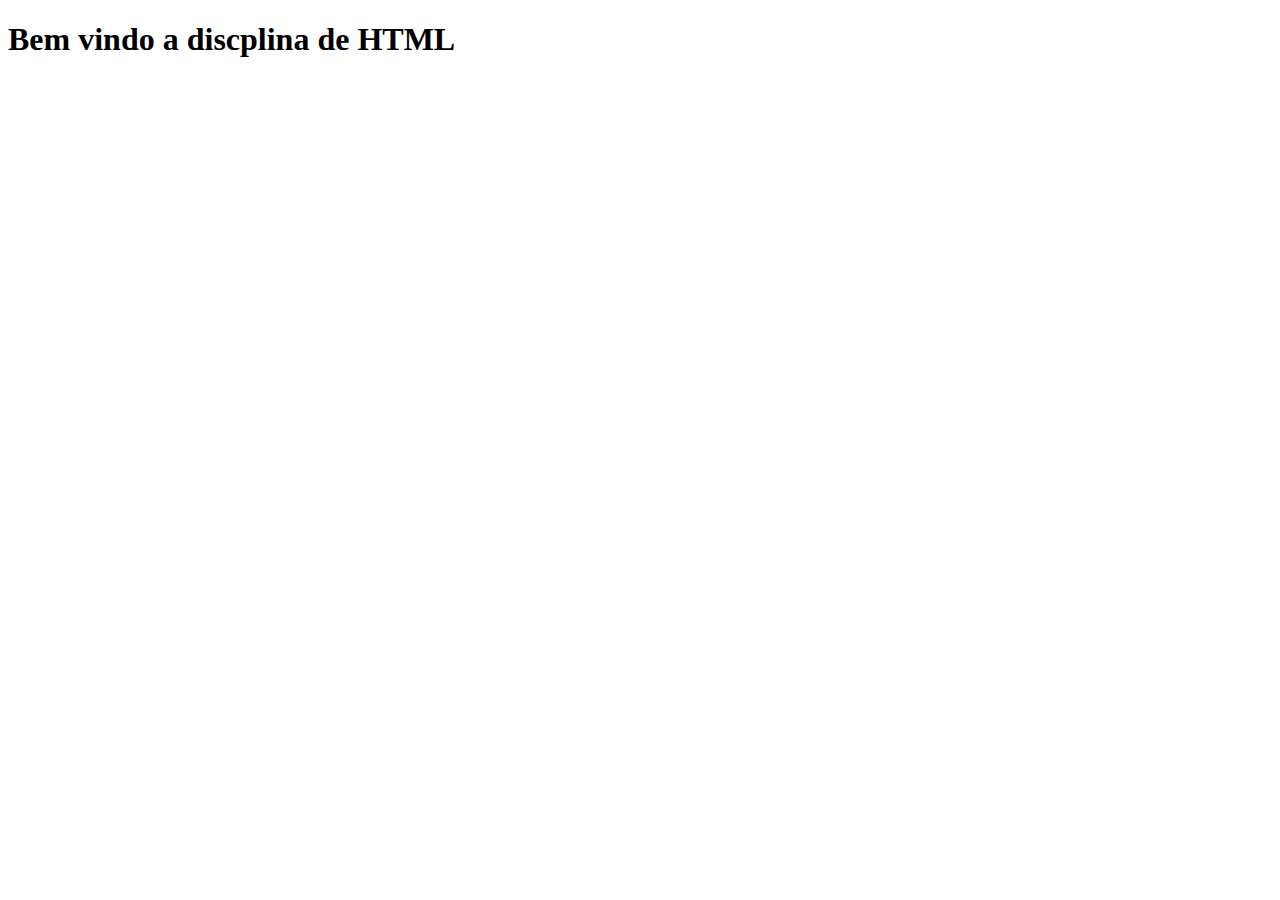
<file: index.html>
<!DOCTYPE html>
<html lang="pt-BR">
<head>
  <meta charset="UTF-8">
  <meta name="viewport" content="width=device-width, initial-scale=1.0">
  <title>HTML</title>
</head>
<body>
  <h1>Bem vindo a discplina de HTML</h1>
</body>
</html>
</file>
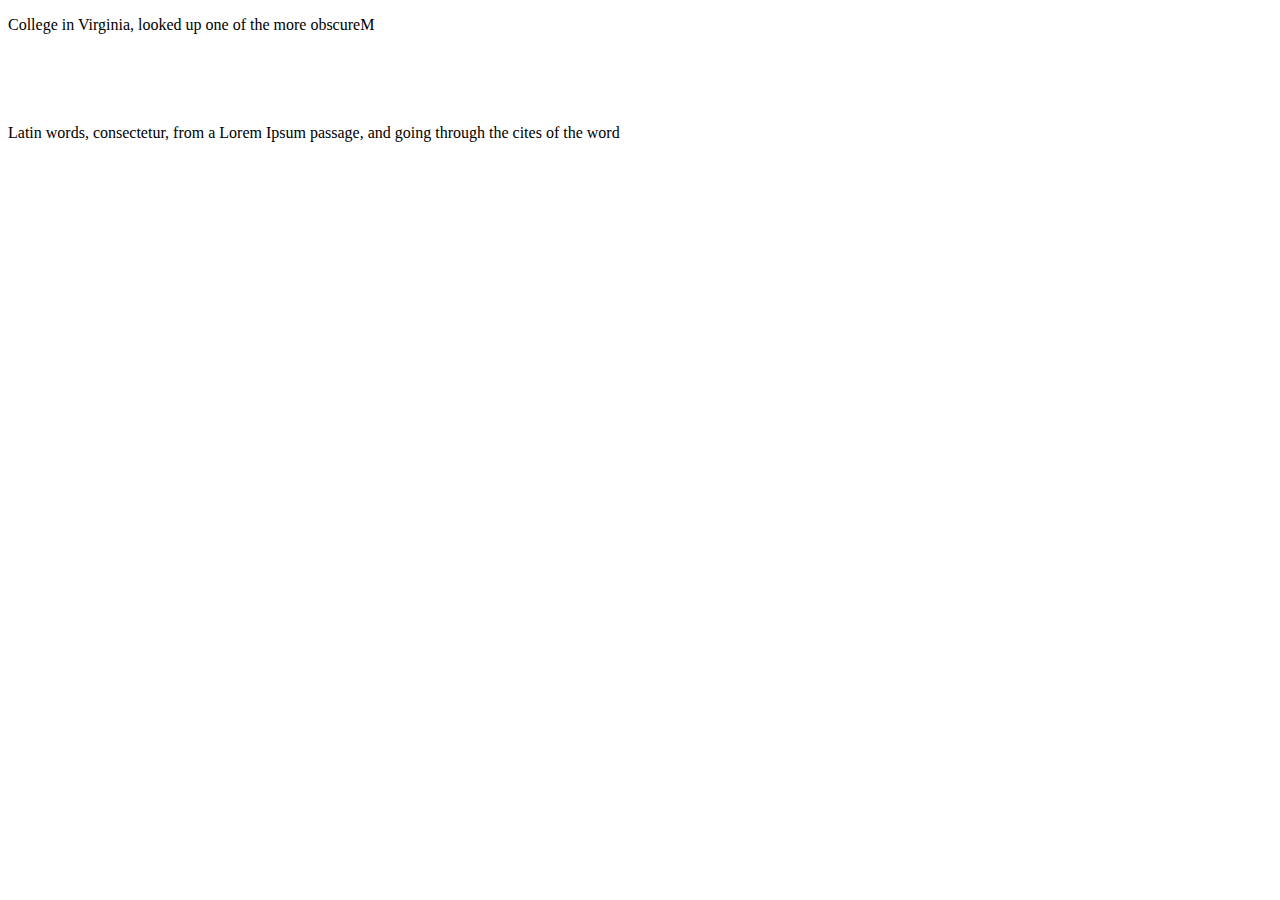
<file: codigos/index.html>
<!DOCTYPE html>
<html lang="en">
<head>
  <meta charset="UTF-8">
  <meta name="viewport" content="width=device-width, initial-scale=1.0">
  <title>Minha primeira página</title>
</head>
<body>
  <p>
    College in Virginia, looked up one of the more obscureM<br><br><br><br><br><br> Latin words, consectetur, from a Lorem Ipsum passage, and going through the cites of the word
  </p>
</body>
</html>
</file>
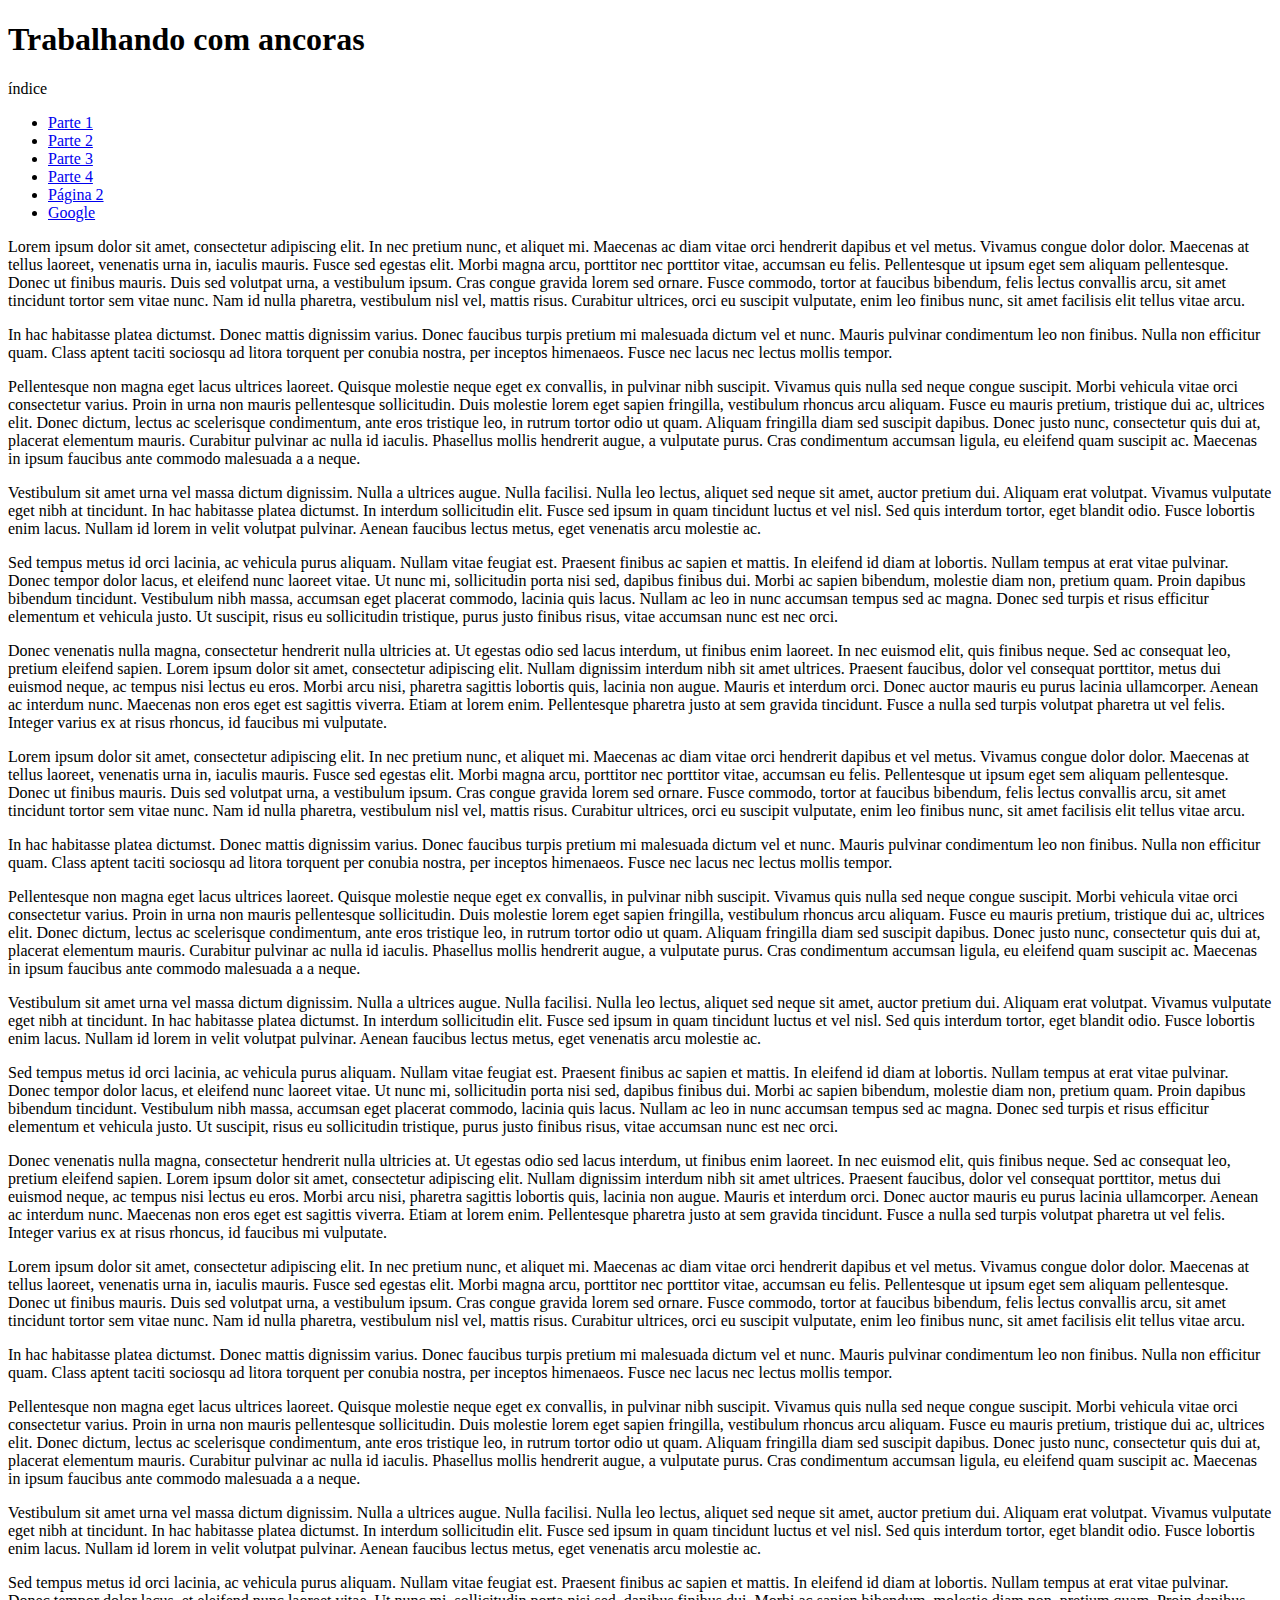
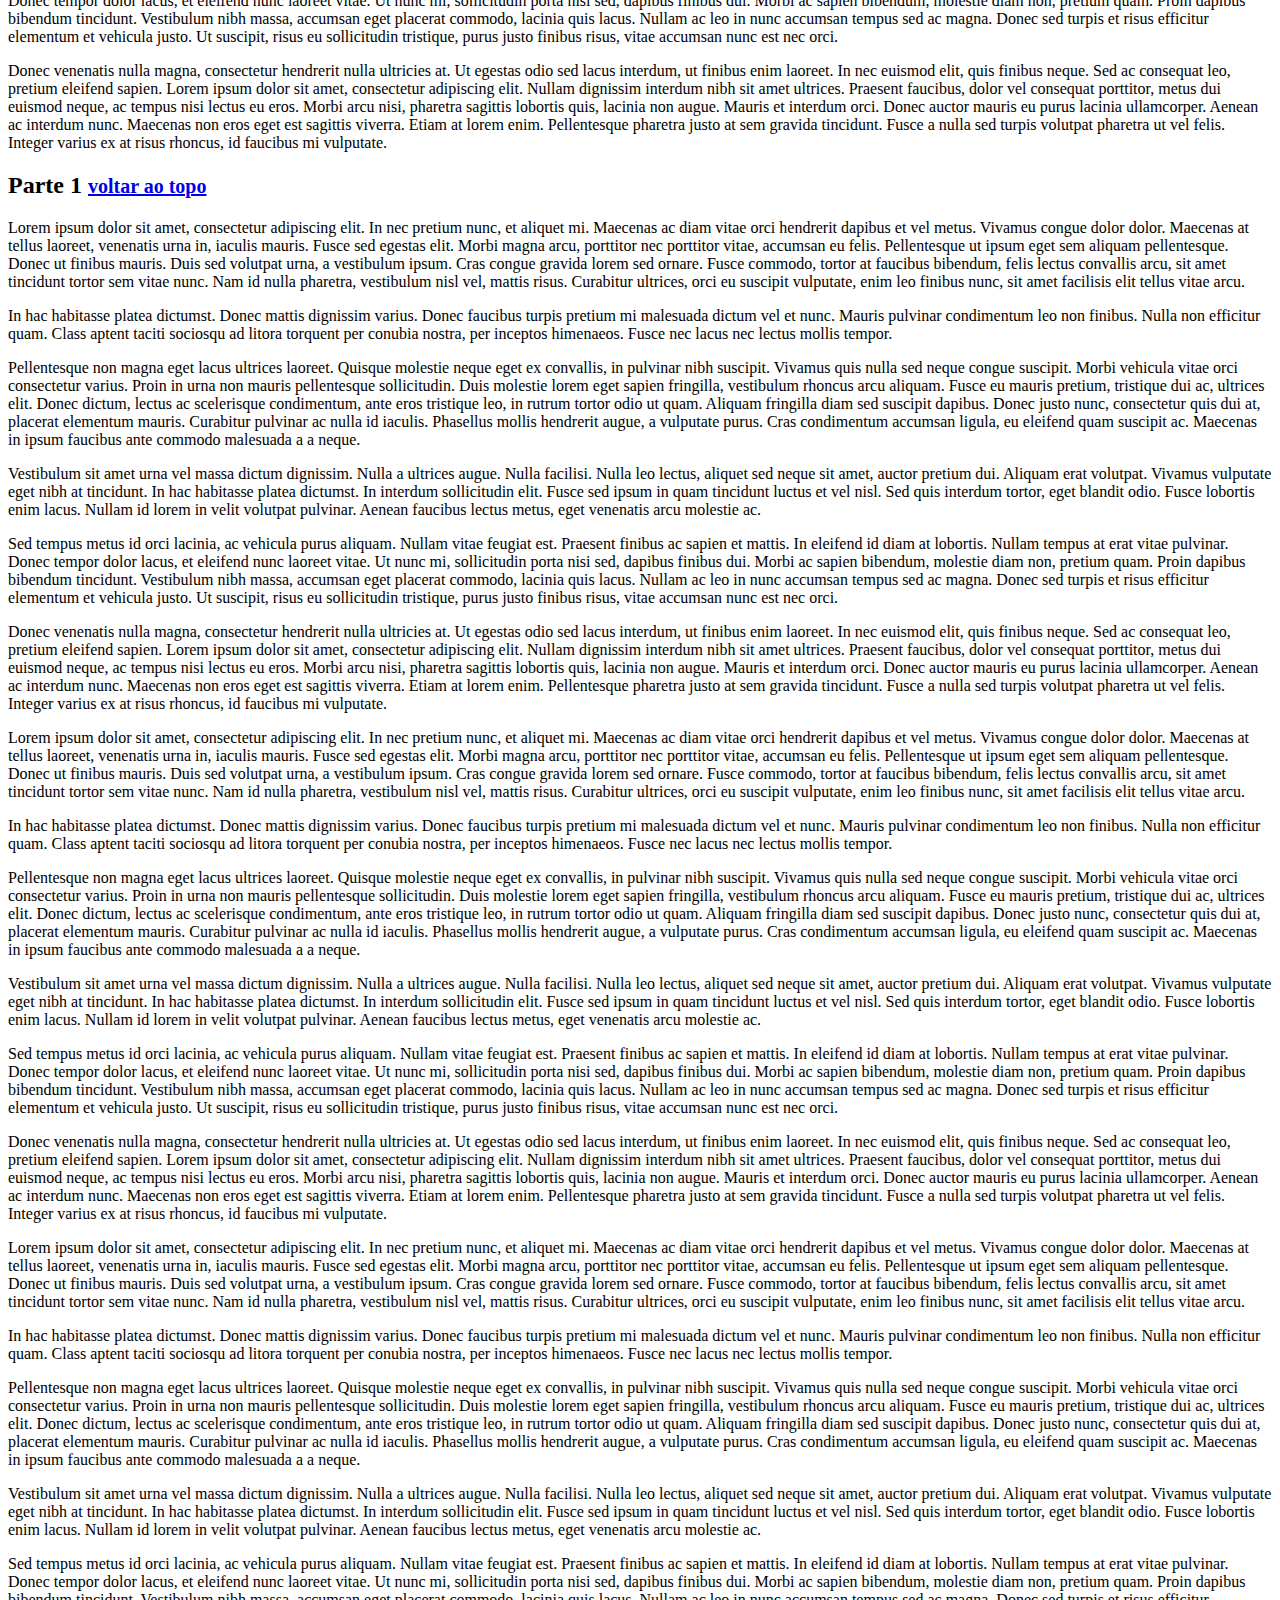
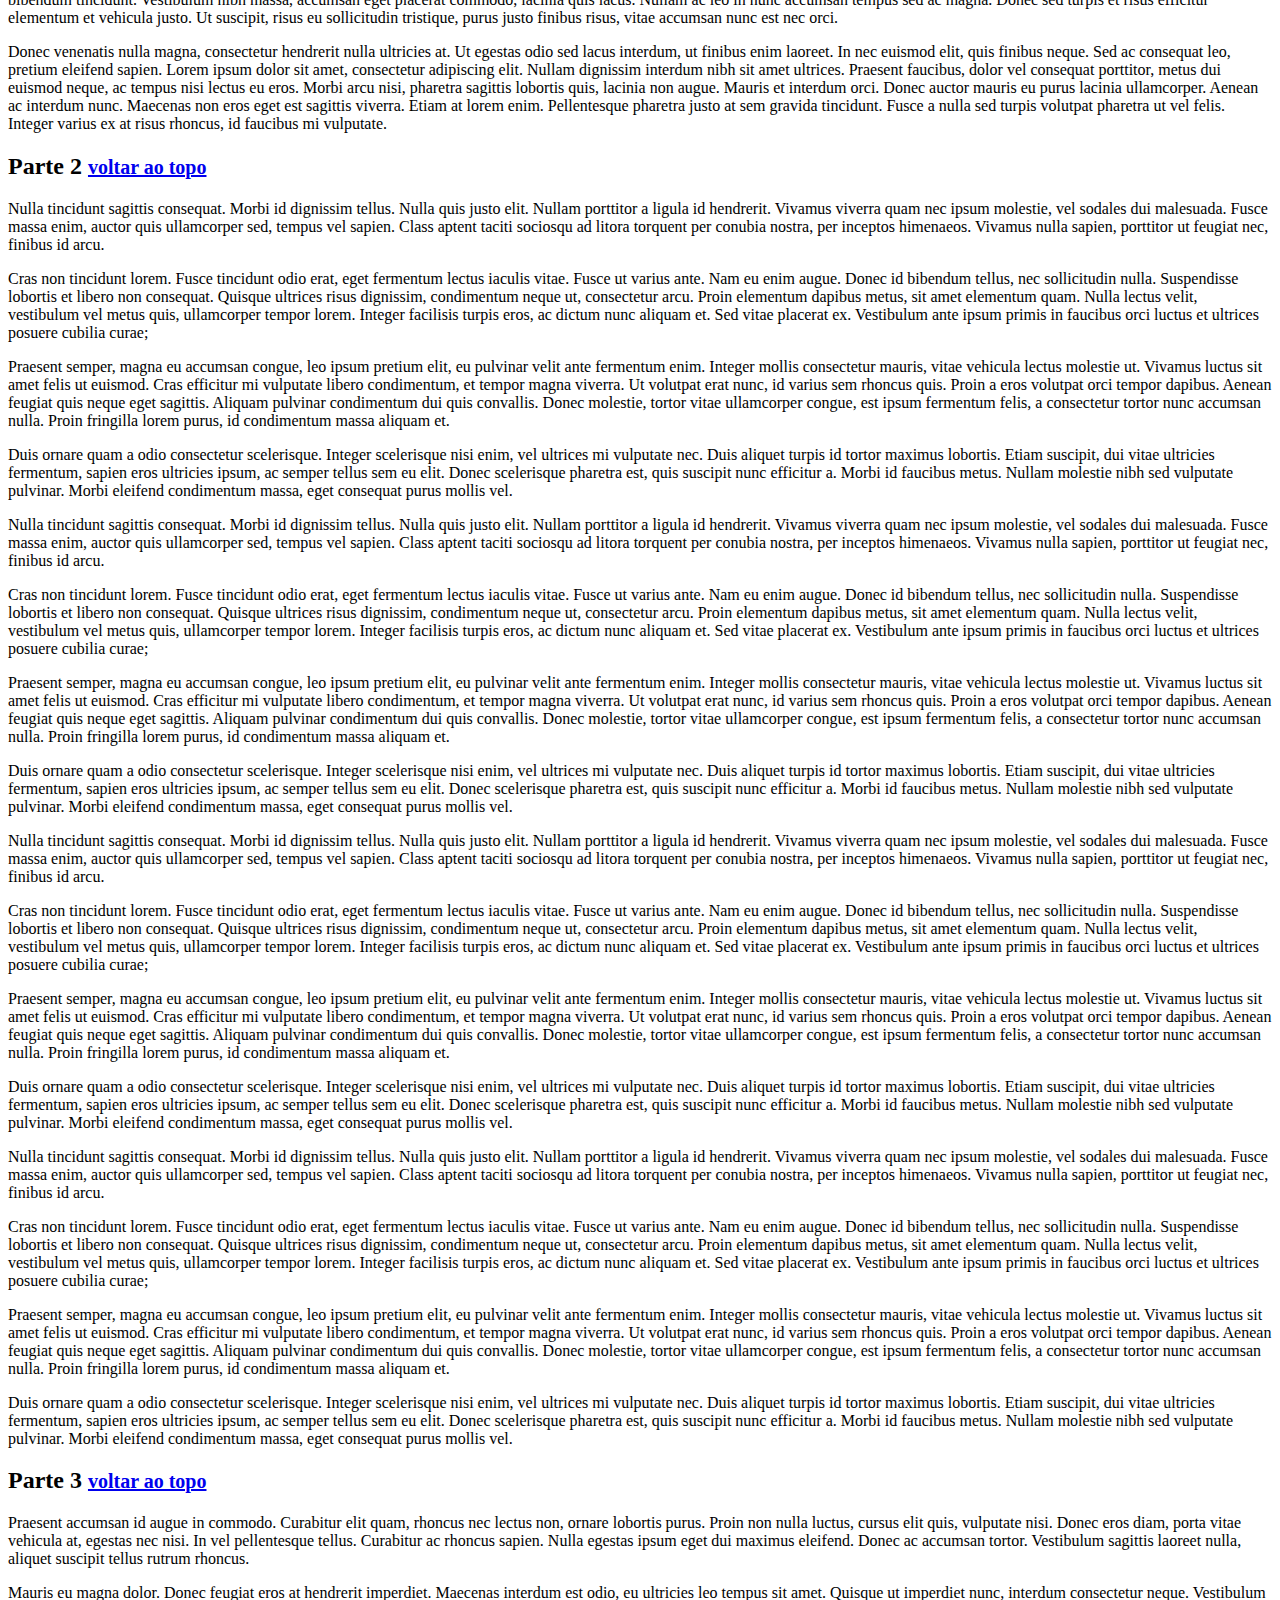
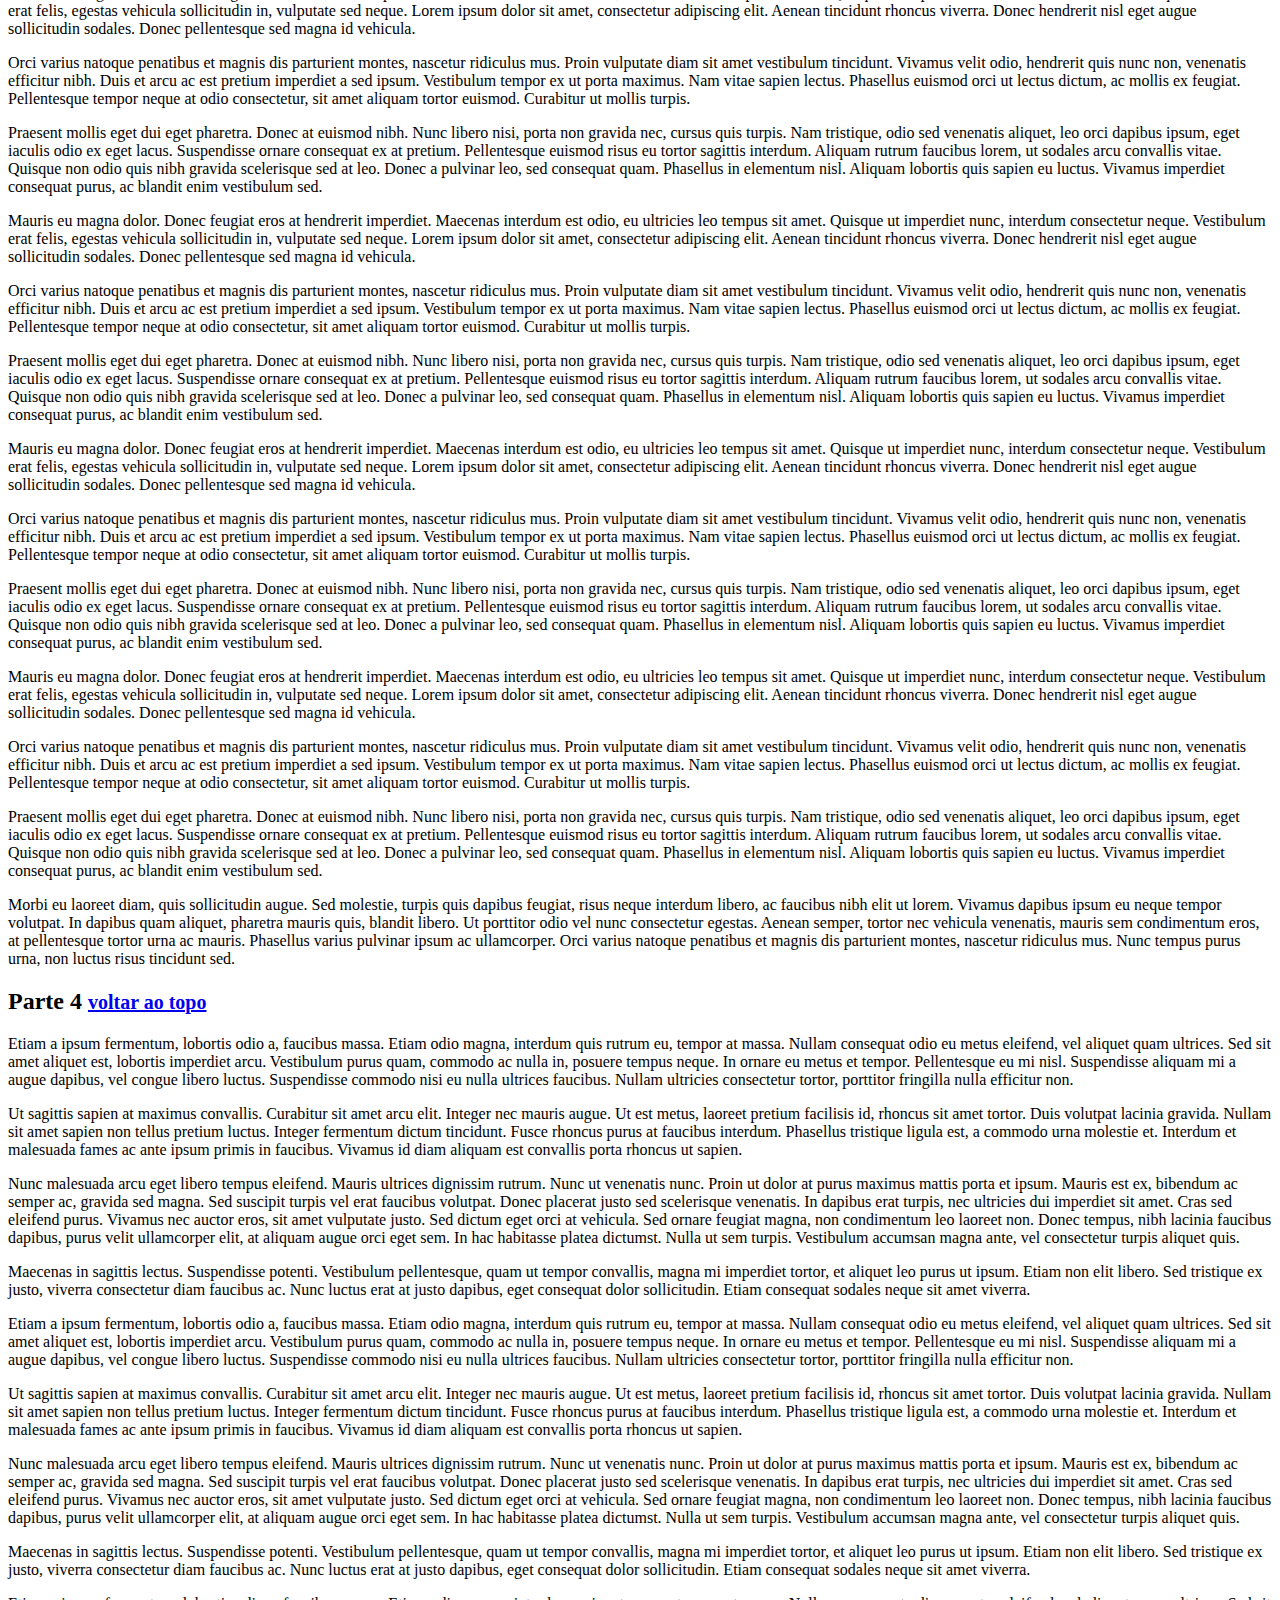
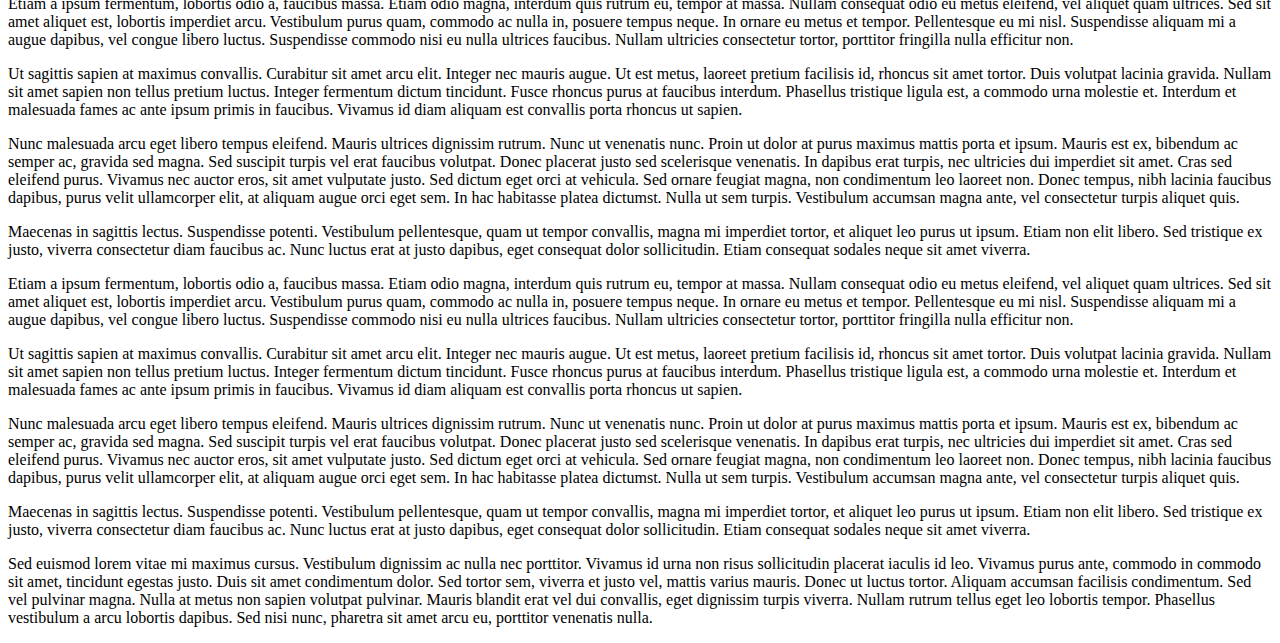
<file: codigos/ancoras.html>
<!DOCTYPE html>
<html lang="en">
<head>
  <meta charset="UTF-8">
  <meta name="viewport" content="width=device-width, initial-scale=1.0">
  <title>Ancoras</title>
</head>
<body>
<h1>Trabalhando com ancoras</h1>
<head>
  <p>índice</p>
  <nav id="indice">
    <ul>
      <li><a href="#header1">Parte 1</a></li>
      <li><a href="#header2">Parte 2</a></li>
      <li><a href="#header3">Parte 3</a></li>
      <li><a href="#header4">Parte 4</a></li>
      <li><a href="pagina2.html">Página 2</a></li>
      <li><a target="_blank" href="https://www.google.com">Google</a></li>
    </ul>
  </nav>
</head>
<main>
  <p>Lorem ipsum dolor sit amet, consectetur adipiscing elit. In nec pretium nunc, et aliquet mi. Maecenas ac diam vitae orci hendrerit dapibus et vel metus. Vivamus congue dolor dolor. Maecenas at tellus laoreet, venenatis urna in, iaculis mauris. Fusce sed egestas elit. Morbi magna arcu, porttitor nec porttitor vitae, accumsan eu felis. Pellentesque ut ipsum eget sem aliquam pellentesque. Donec ut finibus mauris. Duis sed volutpat urna, a vestibulum ipsum. Cras congue gravida lorem sed ornare. Fusce commodo, tortor at faucibus bibendum, felis lectus convallis arcu, sit amet tincidunt tortor sem vitae nunc. Nam id nulla pharetra, vestibulum nisl vel, mattis risus. Curabitur ultrices, orci eu suscipit vulputate, enim leo finibus nunc, sit amet facilisis elit tellus vitae arcu.</p>
  <p>In hac habitasse platea dictumst. Donec mattis dignissim varius. Donec faucibus turpis pretium mi malesuada dictum vel et nunc. Mauris pulvinar condimentum leo non finibus. Nulla non efficitur quam. Class aptent taciti sociosqu ad litora torquent per conubia nostra, per inceptos himenaeos. Fusce nec lacus nec lectus mollis tempor.</p>
  <p>Pellentesque non magna eget lacus ultrices laoreet. Quisque molestie neque eget ex convallis, in pulvinar nibh suscipit. Vivamus quis nulla sed neque congue suscipit. Morbi vehicula vitae orci consectetur varius. Proin in urna non mauris pellentesque sollicitudin. Duis molestie lorem eget sapien fringilla, vestibulum rhoncus arcu aliquam. Fusce eu mauris pretium, tristique dui ac, ultrices elit. Donec dictum, lectus ac scelerisque condimentum, ante eros tristique leo, in rutrum tortor odio ut quam. Aliquam fringilla diam sed suscipit dapibus. Donec justo nunc, consectetur quis dui at, placerat elementum mauris. Curabitur pulvinar ac nulla id iaculis. Phasellus mollis hendrerit augue, a vulputate purus. Cras condimentum accumsan ligula, eu eleifend quam suscipit ac. Maecenas in ipsum faucibus ante commodo malesuada a a neque.</p>
  <p>Vestibulum sit amet urna vel massa dictum dignissim. Nulla a ultrices augue. Nulla facilisi. Nulla leo lectus, aliquet sed neque sit amet, auctor pretium dui. Aliquam erat volutpat. Vivamus vulputate eget nibh at tincidunt. In hac habitasse platea dictumst. In interdum sollicitudin elit. Fusce sed ipsum in quam tincidunt luctus et vel nisl. Sed quis interdum tortor, eget blandit odio. Fusce lobortis enim lacus. Nullam id lorem in velit volutpat pulvinar. Aenean faucibus lectus metus, eget venenatis arcu molestie ac.</p>
  <p>Sed tempus metus id orci lacinia, ac vehicula purus aliquam. Nullam vitae feugiat est. Praesent finibus ac sapien et mattis. In eleifend id diam at lobortis. Nullam tempus at erat vitae pulvinar. Donec tempor dolor lacus, et eleifend nunc laoreet vitae. Ut nunc mi, sollicitudin porta nisi sed, dapibus finibus dui. Morbi ac sapien bibendum, molestie diam non, pretium quam. Proin dapibus bibendum tincidunt. Vestibulum nibh massa, accumsan eget placerat commodo, lacinia quis lacus. Nullam ac leo in nunc accumsan tempus sed ac magna. Donec sed turpis et risus efficitur elementum et vehicula justo. Ut suscipit, risus eu sollicitudin tristique, purus justo finibus risus, vitae accumsan nunc est nec orci.</p>
  <p>Donec venenatis nulla magna, consectetur hendrerit nulla ultricies at. Ut egestas odio sed lacus interdum, ut finibus enim laoreet. In nec euismod elit, quis finibus neque. Sed ac consequat leo, pretium eleifend sapien. Lorem ipsum dolor sit amet, consectetur adipiscing elit. Nullam dignissim interdum nibh sit amet ultrices. Praesent faucibus, dolor vel consequat porttitor, metus dui euismod neque, ac tempus nisi lectus eu eros. Morbi arcu nisi, pharetra sagittis lobortis quis, lacinia non augue. Mauris et interdum orci. Donec auctor mauris eu purus lacinia ullamcorper. Aenean ac interdum nunc. Maecenas non eros eget est sagittis viverra. Etiam at lorem enim. Pellentesque pharetra justo at sem gravida tincidunt. Fusce a nulla sed turpis volutpat pharetra ut vel felis. Integer varius ex at risus rhoncus, id faucibus mi vulputate.</p>
  <p>Lorem ipsum dolor sit amet, consectetur adipiscing elit. In nec pretium nunc, et aliquet mi. Maecenas ac diam vitae orci hendrerit dapibus et vel metus. Vivamus congue dolor dolor. Maecenas at tellus laoreet, venenatis urna in, iaculis mauris. Fusce sed egestas elit. Morbi magna arcu, porttitor nec porttitor vitae, accumsan eu felis. Pellentesque ut ipsum eget sem aliquam pellentesque. Donec ut finibus mauris. Duis sed volutpat urna, a vestibulum ipsum. Cras congue gravida lorem sed ornare. Fusce commodo, tortor at faucibus bibendum, felis lectus convallis arcu, sit amet tincidunt tortor sem vitae nunc. Nam id nulla pharetra, vestibulum nisl vel, mattis risus. Curabitur ultrices, orci eu suscipit vulputate, enim leo finibus nunc, sit amet facilisis elit tellus vitae arcu.</p>
  <p>In hac habitasse platea dictumst. Donec mattis dignissim varius. Donec faucibus turpis pretium mi malesuada dictum vel et nunc. Mauris pulvinar condimentum leo non finibus. Nulla non efficitur quam. Class aptent taciti sociosqu ad litora torquent per conubia nostra, per inceptos himenaeos. Fusce nec lacus nec lectus mollis tempor.</p>
  <p>Pellentesque non magna eget lacus ultrices laoreet. Quisque molestie neque eget ex convallis, in pulvinar nibh suscipit. Vivamus quis nulla sed neque congue suscipit. Morbi vehicula vitae orci consectetur varius. Proin in urna non mauris pellentesque sollicitudin. Duis molestie lorem eget sapien fringilla, vestibulum rhoncus arcu aliquam. Fusce eu mauris pretium, tristique dui ac, ultrices elit. Donec dictum, lectus ac scelerisque condimentum, ante eros tristique leo, in rutrum tortor odio ut quam. Aliquam fringilla diam sed suscipit dapibus. Donec justo nunc, consectetur quis dui at, placerat elementum mauris. Curabitur pulvinar ac nulla id iaculis. Phasellus mollis hendrerit augue, a vulputate purus. Cras condimentum accumsan ligula, eu eleifend quam suscipit ac. Maecenas in ipsum faucibus ante commodo malesuada a a neque.</p>
  <p>Vestibulum sit amet urna vel massa dictum dignissim. Nulla a ultrices augue. Nulla facilisi. Nulla leo lectus, aliquet sed neque sit amet, auctor pretium dui. Aliquam erat volutpat. Vivamus vulputate eget nibh at tincidunt. In hac habitasse platea dictumst. In interdum sollicitudin elit. Fusce sed ipsum in quam tincidunt luctus et vel nisl. Sed quis interdum tortor, eget blandit odio. Fusce lobortis enim lacus. Nullam id lorem in velit volutpat pulvinar. Aenean faucibus lectus metus, eget venenatis arcu molestie ac.</p>
  <p>Sed tempus metus id orci lacinia, ac vehicula purus aliquam. Nullam vitae feugiat est. Praesent finibus ac sapien et mattis. In eleifend id diam at lobortis. Nullam tempus at erat vitae pulvinar. Donec tempor dolor lacus, et eleifend nunc laoreet vitae. Ut nunc mi, sollicitudin porta nisi sed, dapibus finibus dui. Morbi ac sapien bibendum, molestie diam non, pretium quam. Proin dapibus bibendum tincidunt. Vestibulum nibh massa, accumsan eget placerat commodo, lacinia quis lacus. Nullam ac leo in nunc accumsan tempus sed ac magna. Donec sed turpis et risus efficitur elementum et vehicula justo. Ut suscipit, risus eu sollicitudin tristique, purus justo finibus risus, vitae accumsan nunc est nec orci.</p>
  <p>Donec venenatis nulla magna, consectetur hendrerit nulla ultricies at. Ut egestas odio sed lacus interdum, ut finibus enim laoreet. In nec euismod elit, quis finibus neque. Sed ac consequat leo, pretium eleifend sapien. Lorem ipsum dolor sit amet, consectetur adipiscing elit. Nullam dignissim interdum nibh sit amet ultrices. Praesent faucibus, dolor vel consequat porttitor, metus dui euismod neque, ac tempus nisi lectus eu eros. Morbi arcu nisi, pharetra sagittis lobortis quis, lacinia non augue. Mauris et interdum orci. Donec auctor mauris eu purus lacinia ullamcorper. Aenean ac interdum nunc. Maecenas non eros eget est sagittis viverra. Etiam at lorem enim. Pellentesque pharetra justo at sem gravida tincidunt. Fusce a nulla sed turpis volutpat pharetra ut vel felis. Integer varius ex at risus rhoncus, id faucibus mi vulputate.</p>
  <p>Lorem ipsum dolor sit amet, consectetur adipiscing elit. In nec pretium nunc, et aliquet mi. Maecenas ac diam vitae orci hendrerit dapibus et vel metus. Vivamus congue dolor dolor. Maecenas at tellus laoreet, venenatis urna in, iaculis mauris. Fusce sed egestas elit. Morbi magna arcu, porttitor nec porttitor vitae, accumsan eu felis. Pellentesque ut ipsum eget sem aliquam pellentesque. Donec ut finibus mauris. Duis sed volutpat urna, a vestibulum ipsum. Cras congue gravida lorem sed ornare. Fusce commodo, tortor at faucibus bibendum, felis lectus convallis arcu, sit amet tincidunt tortor sem vitae nunc. Nam id nulla pharetra, vestibulum nisl vel, mattis risus. Curabitur ultrices, orci eu suscipit vulputate, enim leo finibus nunc, sit amet facilisis elit tellus vitae arcu.</p>
  <p>In hac habitasse platea dictumst. Donec mattis dignissim varius. Donec faucibus turpis pretium mi malesuada dictum vel et nunc. Mauris pulvinar condimentum leo non finibus. Nulla non efficitur quam. Class aptent taciti sociosqu ad litora torquent per conubia nostra, per inceptos himenaeos. Fusce nec lacus nec lectus mollis tempor.</p>
  <p>Pellentesque non magna eget lacus ultrices laoreet. Quisque molestie neque eget ex convallis, in pulvinar nibh suscipit. Vivamus quis nulla sed neque congue suscipit. Morbi vehicula vitae orci consectetur varius. Proin in urna non mauris pellentesque sollicitudin. Duis molestie lorem eget sapien fringilla, vestibulum rhoncus arcu aliquam. Fusce eu mauris pretium, tristique dui ac, ultrices elit. Donec dictum, lectus ac scelerisque condimentum, ante eros tristique leo, in rutrum tortor odio ut quam. Aliquam fringilla diam sed suscipit dapibus. Donec justo nunc, consectetur quis dui at, placerat elementum mauris. Curabitur pulvinar ac nulla id iaculis. Phasellus mollis hendrerit augue, a vulputate purus. Cras condimentum accumsan ligula, eu eleifend quam suscipit ac. Maecenas in ipsum faucibus ante commodo malesuada a a neque.</p>
  <p>Vestibulum sit amet urna vel massa dictum dignissim. Nulla a ultrices augue. Nulla facilisi. Nulla leo lectus, aliquet sed neque sit amet, auctor pretium dui. Aliquam erat volutpat. Vivamus vulputate eget nibh at tincidunt. In hac habitasse platea dictumst. In interdum sollicitudin elit. Fusce sed ipsum in quam tincidunt luctus et vel nisl. Sed quis interdum tortor, eget blandit odio. Fusce lobortis enim lacus. Nullam id lorem in velit volutpat pulvinar. Aenean faucibus lectus metus, eget venenatis arcu molestie ac.</p>
  <p>Sed tempus metus id orci lacinia, ac vehicula purus aliquam. Nullam vitae feugiat est. Praesent finibus ac sapien et mattis. In eleifend id diam at lobortis. Nullam tempus at erat vitae pulvinar. Donec tempor dolor lacus, et eleifend nunc laoreet vitae. Ut nunc mi, sollicitudin porta nisi sed, dapibus finibus dui. Morbi ac sapien bibendum, molestie diam non, pretium quam. Proin dapibus bibendum tincidunt. Vestibulum nibh massa, accumsan eget placerat commodo, lacinia quis lacus. Nullam ac leo in nunc accumsan tempus sed ac magna. Donec sed turpis et risus efficitur elementum et vehicula justo. Ut suscipit, risus eu sollicitudin tristique, purus justo finibus risus, vitae accumsan nunc est nec orci.</p>
  <p>Donec venenatis nulla magna, consectetur hendrerit nulla ultricies at. Ut egestas odio sed lacus interdum, ut finibus enim laoreet. In nec euismod elit, quis finibus neque. Sed ac consequat leo, pretium eleifend sapien. Lorem ipsum dolor sit amet, consectetur adipiscing elit. Nullam dignissim interdum nibh sit amet ultrices. Praesent faucibus, dolor vel consequat porttitor, metus dui euismod neque, ac tempus nisi lectus eu eros. Morbi arcu nisi, pharetra sagittis lobortis quis, lacinia non augue. Mauris et interdum orci. Donec auctor mauris eu purus lacinia ullamcorper. Aenean ac interdum nunc. Maecenas non eros eget est sagittis viverra. Etiam at lorem enim. Pellentesque pharetra justo at sem gravida tincidunt. Fusce a nulla sed turpis volutpat pharetra ut vel felis. Integer varius ex at risus rhoncus, id faucibus mi vulputate.</p>
  <h2 id="header1">Parte 1 <small><a href="#indice">voltar ao topo</a></small></h2>
  <p>Lorem ipsum dolor sit amet, consectetur adipiscing elit. In nec pretium nunc, et aliquet mi. Maecenas ac diam vitae orci hendrerit dapibus et vel metus. Vivamus congue dolor dolor. Maecenas at tellus laoreet, venenatis urna in, iaculis mauris. Fusce sed egestas elit. Morbi magna arcu, porttitor nec porttitor vitae, accumsan eu felis. Pellentesque ut ipsum eget sem aliquam pellentesque. Donec ut finibus mauris. Duis sed volutpat urna, a vestibulum ipsum. Cras congue gravida lorem sed ornare. Fusce commodo, tortor at faucibus bibendum, felis lectus convallis arcu, sit amet tincidunt tortor sem vitae nunc. Nam id nulla pharetra, vestibulum nisl vel, mattis risus. Curabitur ultrices, orci eu suscipit vulputate, enim leo finibus nunc, sit amet facilisis elit tellus vitae arcu.</p>
  <p>In hac habitasse platea dictumst. Donec mattis dignissim varius. Donec faucibus turpis pretium mi malesuada dictum vel et nunc. Mauris pulvinar condimentum leo non finibus. Nulla non efficitur quam. Class aptent taciti sociosqu ad litora torquent per conubia nostra, per inceptos himenaeos. Fusce nec lacus nec lectus mollis tempor.</p>
  <p>Pellentesque non magna eget lacus ultrices laoreet. Quisque molestie neque eget ex convallis, in pulvinar nibh suscipit. Vivamus quis nulla sed neque congue suscipit. Morbi vehicula vitae orci consectetur varius. Proin in urna non mauris pellentesque sollicitudin. Duis molestie lorem eget sapien fringilla, vestibulum rhoncus arcu aliquam. Fusce eu mauris pretium, tristique dui ac, ultrices elit. Donec dictum, lectus ac scelerisque condimentum, ante eros tristique leo, in rutrum tortor odio ut quam. Aliquam fringilla diam sed suscipit dapibus. Donec justo nunc, consectetur quis dui at, placerat elementum mauris. Curabitur pulvinar ac nulla id iaculis. Phasellus mollis hendrerit augue, a vulputate purus. Cras condimentum accumsan ligula, eu eleifend quam suscipit ac. Maecenas in ipsum faucibus ante commodo malesuada a a neque.</p>
  <p>Vestibulum sit amet urna vel massa dictum dignissim. Nulla a ultrices augue. Nulla facilisi. Nulla leo lectus, aliquet sed neque sit amet, auctor pretium dui. Aliquam erat volutpat. Vivamus vulputate eget nibh at tincidunt. In hac habitasse platea dictumst. In interdum sollicitudin elit. Fusce sed ipsum in quam tincidunt luctus et vel nisl. Sed quis interdum tortor, eget blandit odio. Fusce lobortis enim lacus. Nullam id lorem in velit volutpat pulvinar. Aenean faucibus lectus metus, eget venenatis arcu molestie ac.</p>
  <p>Sed tempus metus id orci lacinia, ac vehicula purus aliquam. Nullam vitae feugiat est. Praesent finibus ac sapien et mattis. In eleifend id diam at lobortis. Nullam tempus at erat vitae pulvinar. Donec tempor dolor lacus, et eleifend nunc laoreet vitae. Ut nunc mi, sollicitudin porta nisi sed, dapibus finibus dui. Morbi ac sapien bibendum, molestie diam non, pretium quam. Proin dapibus bibendum tincidunt. Vestibulum nibh massa, accumsan eget placerat commodo, lacinia quis lacus. Nullam ac leo in nunc accumsan tempus sed ac magna. Donec sed turpis et risus efficitur elementum et vehicula justo. Ut suscipit, risus eu sollicitudin tristique, purus justo finibus risus, vitae accumsan nunc est nec orci.</p>
  <p>Donec venenatis nulla magna, consectetur hendrerit nulla ultricies at. Ut egestas odio sed lacus interdum, ut finibus enim laoreet. In nec euismod elit, quis finibus neque. Sed ac consequat leo, pretium eleifend sapien. Lorem ipsum dolor sit amet, consectetur adipiscing elit. Nullam dignissim interdum nibh sit amet ultrices. Praesent faucibus, dolor vel consequat porttitor, metus dui euismod neque, ac tempus nisi lectus eu eros. Morbi arcu nisi, pharetra sagittis lobortis quis, lacinia non augue. Mauris et interdum orci. Donec auctor mauris eu purus lacinia ullamcorper. Aenean ac interdum nunc. Maecenas non eros eget est sagittis viverra. Etiam at lorem enim. Pellentesque pharetra justo at sem gravida tincidunt. Fusce a nulla sed turpis volutpat pharetra ut vel felis. Integer varius ex at risus rhoncus, id faucibus mi vulputate.</p>
  <p>Lorem ipsum dolor sit amet, consectetur adipiscing elit. In nec pretium nunc, et aliquet mi. Maecenas ac diam vitae orci hendrerit dapibus et vel metus. Vivamus congue dolor dolor. Maecenas at tellus laoreet, venenatis urna in, iaculis mauris. Fusce sed egestas elit. Morbi magna arcu, porttitor nec porttitor vitae, accumsan eu felis. Pellentesque ut ipsum eget sem aliquam pellentesque. Donec ut finibus mauris. Duis sed volutpat urna, a vestibulum ipsum. Cras congue gravida lorem sed ornare. Fusce commodo, tortor at faucibus bibendum, felis lectus convallis arcu, sit amet tincidunt tortor sem vitae nunc. Nam id nulla pharetra, vestibulum nisl vel, mattis risus. Curabitur ultrices, orci eu suscipit vulputate, enim leo finibus nunc, sit amet facilisis elit tellus vitae arcu.</p>
  <p>In hac habitasse platea dictumst. Donec mattis dignissim varius. Donec faucibus turpis pretium mi malesuada dictum vel et nunc. Mauris pulvinar condimentum leo non finibus. Nulla non efficitur quam. Class aptent taciti sociosqu ad litora torquent per conubia nostra, per inceptos himenaeos. Fusce nec lacus nec lectus mollis tempor.</p>
  <p>Pellentesque non magna eget lacus ultrices laoreet. Quisque molestie neque eget ex convallis, in pulvinar nibh suscipit. Vivamus quis nulla sed neque congue suscipit. Morbi vehicula vitae orci consectetur varius. Proin in urna non mauris pellentesque sollicitudin. Duis molestie lorem eget sapien fringilla, vestibulum rhoncus arcu aliquam. Fusce eu mauris pretium, tristique dui ac, ultrices elit. Donec dictum, lectus ac scelerisque condimentum, ante eros tristique leo, in rutrum tortor odio ut quam. Aliquam fringilla diam sed suscipit dapibus. Donec justo nunc, consectetur quis dui at, placerat elementum mauris. Curabitur pulvinar ac nulla id iaculis. Phasellus mollis hendrerit augue, a vulputate purus. Cras condimentum accumsan ligula, eu eleifend quam suscipit ac. Maecenas in ipsum faucibus ante commodo malesuada a a neque.</p>
  <p>Vestibulum sit amet urna vel massa dictum dignissim. Nulla a ultrices augue. Nulla facilisi. Nulla leo lectus, aliquet sed neque sit amet, auctor pretium dui. Aliquam erat volutpat. Vivamus vulputate eget nibh at tincidunt. In hac habitasse platea dictumst. In interdum sollicitudin elit. Fusce sed ipsum in quam tincidunt luctus et vel nisl. Sed quis interdum tortor, eget blandit odio. Fusce lobortis enim lacus. Nullam id lorem in velit volutpat pulvinar. Aenean faucibus lectus metus, eget venenatis arcu molestie ac.</p>
  <p>Sed tempus metus id orci lacinia, ac vehicula purus aliquam. Nullam vitae feugiat est. Praesent finibus ac sapien et mattis. In eleifend id diam at lobortis. Nullam tempus at erat vitae pulvinar. Donec tempor dolor lacus, et eleifend nunc laoreet vitae. Ut nunc mi, sollicitudin porta nisi sed, dapibus finibus dui. Morbi ac sapien bibendum, molestie diam non, pretium quam. Proin dapibus bibendum tincidunt. Vestibulum nibh massa, accumsan eget placerat commodo, lacinia quis lacus. Nullam ac leo in nunc accumsan tempus sed ac magna. Donec sed turpis et risus efficitur elementum et vehicula justo. Ut suscipit, risus eu sollicitudin tristique, purus justo finibus risus, vitae accumsan nunc est nec orci.</p>
  <p>Donec venenatis nulla magna, consectetur hendrerit nulla ultricies at. Ut egestas odio sed lacus interdum, ut finibus enim laoreet. In nec euismod elit, quis finibus neque. Sed ac consequat leo, pretium eleifend sapien. Lorem ipsum dolor sit amet, consectetur adipiscing elit. Nullam dignissim interdum nibh sit amet ultrices. Praesent faucibus, dolor vel consequat porttitor, metus dui euismod neque, ac tempus nisi lectus eu eros. Morbi arcu nisi, pharetra sagittis lobortis quis, lacinia non augue. Mauris et interdum orci. Donec auctor mauris eu purus lacinia ullamcorper. Aenean ac interdum nunc. Maecenas non eros eget est sagittis viverra. Etiam at lorem enim. Pellentesque pharetra justo at sem gravida tincidunt. Fusce a nulla sed turpis volutpat pharetra ut vel felis. Integer varius ex at risus rhoncus, id faucibus mi vulputate.</p>
  <p>Lorem ipsum dolor sit amet, consectetur adipiscing elit. In nec pretium nunc, et aliquet mi. Maecenas ac diam vitae orci hendrerit dapibus et vel metus. Vivamus congue dolor dolor. Maecenas at tellus laoreet, venenatis urna in, iaculis mauris. Fusce sed egestas elit. Morbi magna arcu, porttitor nec porttitor vitae, accumsan eu felis. Pellentesque ut ipsum eget sem aliquam pellentesque. Donec ut finibus mauris. Duis sed volutpat urna, a vestibulum ipsum. Cras congue gravida lorem sed ornare. Fusce commodo, tortor at faucibus bibendum, felis lectus convallis arcu, sit amet tincidunt tortor sem vitae nunc. Nam id nulla pharetra, vestibulum nisl vel, mattis risus. Curabitur ultrices, orci eu suscipit vulputate, enim leo finibus nunc, sit amet facilisis elit tellus vitae arcu.</p>
  <p>In hac habitasse platea dictumst. Donec mattis dignissim varius. Donec faucibus turpis pretium mi malesuada dictum vel et nunc. Mauris pulvinar condimentum leo non finibus. Nulla non efficitur quam. Class aptent taciti sociosqu ad litora torquent per conubia nostra, per inceptos himenaeos. Fusce nec lacus nec lectus mollis tempor.</p>
  <p>Pellentesque non magna eget lacus ultrices laoreet. Quisque molestie neque eget ex convallis, in pulvinar nibh suscipit. Vivamus quis nulla sed neque congue suscipit. Morbi vehicula vitae orci consectetur varius. Proin in urna non mauris pellentesque sollicitudin. Duis molestie lorem eget sapien fringilla, vestibulum rhoncus arcu aliquam. Fusce eu mauris pretium, tristique dui ac, ultrices elit. Donec dictum, lectus ac scelerisque condimentum, ante eros tristique leo, in rutrum tortor odio ut quam. Aliquam fringilla diam sed suscipit dapibus. Donec justo nunc, consectetur quis dui at, placerat elementum mauris. Curabitur pulvinar ac nulla id iaculis. Phasellus mollis hendrerit augue, a vulputate purus. Cras condimentum accumsan ligula, eu eleifend quam suscipit ac. Maecenas in ipsum faucibus ante commodo malesuada a a neque.</p>
  <p>Vestibulum sit amet urna vel massa dictum dignissim. Nulla a ultrices augue. Nulla facilisi. Nulla leo lectus, aliquet sed neque sit amet, auctor pretium dui. Aliquam erat volutpat. Vivamus vulputate eget nibh at tincidunt. In hac habitasse platea dictumst. In interdum sollicitudin elit. Fusce sed ipsum in quam tincidunt luctus et vel nisl. Sed quis interdum tortor, eget blandit odio. Fusce lobortis enim lacus. Nullam id lorem in velit volutpat pulvinar. Aenean faucibus lectus metus, eget venenatis arcu molestie ac.</p>
  <p>Sed tempus metus id orci lacinia, ac vehicula purus aliquam. Nullam vitae feugiat est. Praesent finibus ac sapien et mattis. In eleifend id diam at lobortis. Nullam tempus at erat vitae pulvinar. Donec tempor dolor lacus, et eleifend nunc laoreet vitae. Ut nunc mi, sollicitudin porta nisi sed, dapibus finibus dui. Morbi ac sapien bibendum, molestie diam non, pretium quam. Proin dapibus bibendum tincidunt. Vestibulum nibh massa, accumsan eget placerat commodo, lacinia quis lacus. Nullam ac leo in nunc accumsan tempus sed ac magna. Donec sed turpis et risus efficitur elementum et vehicula justo. Ut suscipit, risus eu sollicitudin tristique, purus justo finibus risus, vitae accumsan nunc est nec orci.</p>
  <p>Donec venenatis nulla magna, consectetur hendrerit nulla ultricies at. Ut egestas odio sed lacus interdum, ut finibus enim laoreet. In nec euismod elit, quis finibus neque. Sed ac consequat leo, pretium eleifend sapien. Lorem ipsum dolor sit amet, consectetur adipiscing elit. Nullam dignissim interdum nibh sit amet ultrices. Praesent faucibus, dolor vel consequat porttitor, metus dui euismod neque, ac tempus nisi lectus eu eros. Morbi arcu nisi, pharetra sagittis lobortis quis, lacinia non augue. Mauris et interdum orci. Donec auctor mauris eu purus lacinia ullamcorper. Aenean ac interdum nunc. Maecenas non eros eget est sagittis viverra. Etiam at lorem enim. Pellentesque pharetra justo at sem gravida tincidunt. Fusce a nulla sed turpis volutpat pharetra ut vel felis. Integer varius ex at risus rhoncus, id faucibus mi vulputate.</p>
  <h2 id="header2">Parte 2 <small><a href="#indice">voltar ao topo</a></small></h2>
  <p>Nulla tincidunt sagittis consequat. Morbi id dignissim tellus. Nulla quis justo elit. Nullam porttitor a ligula id hendrerit. Vivamus viverra quam nec ipsum molestie, vel sodales dui malesuada. Fusce massa enim, auctor quis ullamcorper sed, tempus vel sapien. Class aptent taciti sociosqu ad litora torquent per conubia nostra, per inceptos himenaeos. Vivamus nulla sapien, porttitor ut feugiat nec, finibus id arcu.</p>
  <p>Cras non tincidunt lorem. Fusce tincidunt odio erat, eget fermentum lectus iaculis vitae. Fusce ut varius ante. Nam eu enim augue. Donec id bibendum tellus, nec sollicitudin nulla. Suspendisse lobortis et libero non consequat. Quisque ultrices risus dignissim, condimentum neque ut, consectetur arcu. Proin elementum dapibus metus, sit amet elementum quam. Nulla lectus velit, vestibulum vel metus quis, ullamcorper tempor lorem. Integer facilisis turpis eros, ac dictum nunc aliquam et. Sed vitae placerat ex. Vestibulum ante ipsum primis in faucibus orci luctus et ultrices posuere cubilia curae;</p>
  <p>Praesent semper, magna eu accumsan congue, leo ipsum pretium elit, eu pulvinar velit ante fermentum enim. Integer mollis consectetur mauris, vitae vehicula lectus molestie ut. Vivamus luctus sit amet felis ut euismod. Cras efficitur mi vulputate libero condimentum, et tempor magna viverra. Ut volutpat erat nunc, id varius sem rhoncus quis. Proin a eros volutpat orci tempor dapibus. Aenean feugiat quis neque eget sagittis. Aliquam pulvinar condimentum dui quis convallis. Donec molestie, tortor vitae ullamcorper congue, est ipsum fermentum felis, a consectetur tortor nunc accumsan nulla. Proin fringilla lorem purus, id condimentum massa aliquam et.</p>
  <p>Duis ornare quam a odio consectetur scelerisque. Integer scelerisque nisi enim, vel ultrices mi vulputate nec. Duis aliquet turpis id tortor maximus lobortis. Etiam suscipit, dui vitae ultricies fermentum, sapien eros ultricies ipsum, ac semper tellus sem eu elit. Donec scelerisque pharetra est, quis suscipit nunc efficitur a. Morbi id faucibus metus. Nullam molestie nibh sed vulputate pulvinar. Morbi eleifend condimentum massa, eget consequat purus mollis vel.</p>
  <p>Nulla tincidunt sagittis consequat. Morbi id dignissim tellus. Nulla quis justo elit. Nullam porttitor a ligula id hendrerit. Vivamus viverra quam nec ipsum molestie, vel sodales dui malesuada. Fusce massa enim, auctor quis ullamcorper sed, tempus vel sapien. Class aptent taciti sociosqu ad litora torquent per conubia nostra, per inceptos himenaeos. Vivamus nulla sapien, porttitor ut feugiat nec, finibus id arcu.</p>
  <p>Cras non tincidunt lorem. Fusce tincidunt odio erat, eget fermentum lectus iaculis vitae. Fusce ut varius ante. Nam eu enim augue. Donec id bibendum tellus, nec sollicitudin nulla. Suspendisse lobortis et libero non consequat. Quisque ultrices risus dignissim, condimentum neque ut, consectetur arcu. Proin elementum dapibus metus, sit amet elementum quam. Nulla lectus velit, vestibulum vel metus quis, ullamcorper tempor lorem. Integer facilisis turpis eros, ac dictum nunc aliquam et. Sed vitae placerat ex. Vestibulum ante ipsum primis in faucibus orci luctus et ultrices posuere cubilia curae;</p>
  <p>Praesent semper, magna eu accumsan congue, leo ipsum pretium elit, eu pulvinar velit ante fermentum enim. Integer mollis consectetur mauris, vitae vehicula lectus molestie ut. Vivamus luctus sit amet felis ut euismod. Cras efficitur mi vulputate libero condimentum, et tempor magna viverra. Ut volutpat erat nunc, id varius sem rhoncus quis. Proin a eros volutpat orci tempor dapibus. Aenean feugiat quis neque eget sagittis. Aliquam pulvinar condimentum dui quis convallis. Donec molestie, tortor vitae ullamcorper congue, est ipsum fermentum felis, a consectetur tortor nunc accumsan nulla. Proin fringilla lorem purus, id condimentum massa aliquam et.</p>
  <p>Duis ornare quam a odio consectetur scelerisque. Integer scelerisque nisi enim, vel ultrices mi vulputate nec. Duis aliquet turpis id tortor maximus lobortis. Etiam suscipit, dui vitae ultricies fermentum, sapien eros ultricies ipsum, ac semper tellus sem eu elit. Donec scelerisque pharetra est, quis suscipit nunc efficitur a. Morbi id faucibus metus. Nullam molestie nibh sed vulputate pulvinar. Morbi eleifend condimentum massa, eget consequat purus mollis vel.</p>
  <p>Nulla tincidunt sagittis consequat. Morbi id dignissim tellus. Nulla quis justo elit. Nullam porttitor a ligula id hendrerit. Vivamus viverra quam nec ipsum molestie, vel sodales dui malesuada. Fusce massa enim, auctor quis ullamcorper sed, tempus vel sapien. Class aptent taciti sociosqu ad litora torquent per conubia nostra, per inceptos himenaeos. Vivamus nulla sapien, porttitor ut feugiat nec, finibus id arcu.</p>
  <p>Cras non tincidunt lorem. Fusce tincidunt odio erat, eget fermentum lectus iaculis vitae. Fusce ut varius ante. Nam eu enim augue. Donec id bibendum tellus, nec sollicitudin nulla. Suspendisse lobortis et libero non consequat. Quisque ultrices risus dignissim, condimentum neque ut, consectetur arcu. Proin elementum dapibus metus, sit amet elementum quam. Nulla lectus velit, vestibulum vel metus quis, ullamcorper tempor lorem. Integer facilisis turpis eros, ac dictum nunc aliquam et. Sed vitae placerat ex. Vestibulum ante ipsum primis in faucibus orci luctus et ultrices posuere cubilia curae;</p>
  <p>Praesent semper, magna eu accumsan congue, leo ipsum pretium elit, eu pulvinar velit ante fermentum enim. Integer mollis consectetur mauris, vitae vehicula lectus molestie ut. Vivamus luctus sit amet felis ut euismod. Cras efficitur mi vulputate libero condimentum, et tempor magna viverra. Ut volutpat erat nunc, id varius sem rhoncus quis. Proin a eros volutpat orci tempor dapibus. Aenean feugiat quis neque eget sagittis. Aliquam pulvinar condimentum dui quis convallis. Donec molestie, tortor vitae ullamcorper congue, est ipsum fermentum felis, a consectetur tortor nunc accumsan nulla. Proin fringilla lorem purus, id condimentum massa aliquam et.</p>
  <p>Duis ornare quam a odio consectetur scelerisque. Integer scelerisque nisi enim, vel ultrices mi vulputate nec. Duis aliquet turpis id tortor maximus lobortis. Etiam suscipit, dui vitae ultricies fermentum, sapien eros ultricies ipsum, ac semper tellus sem eu elit. Donec scelerisque pharetra est, quis suscipit nunc efficitur a. Morbi id faucibus metus. Nullam molestie nibh sed vulputate pulvinar. Morbi eleifend condimentum massa, eget consequat purus mollis vel.</p>
  <p>Nulla tincidunt sagittis consequat. Morbi id dignissim tellus. Nulla quis justo elit. Nullam porttitor a ligula id hendrerit. Vivamus viverra quam nec ipsum molestie, vel sodales dui malesuada. Fusce massa enim, auctor quis ullamcorper sed, tempus vel sapien. Class aptent taciti sociosqu ad litora torquent per conubia nostra, per inceptos himenaeos. Vivamus nulla sapien, porttitor ut feugiat nec, finibus id arcu.</p>
  <p>Cras non tincidunt lorem. Fusce tincidunt odio erat, eget fermentum lectus iaculis vitae. Fusce ut varius ante. Nam eu enim augue. Donec id bibendum tellus, nec sollicitudin nulla. Suspendisse lobortis et libero non consequat. Quisque ultrices risus dignissim, condimentum neque ut, consectetur arcu. Proin elementum dapibus metus, sit amet elementum quam. Nulla lectus velit, vestibulum vel metus quis, ullamcorper tempor lorem. Integer facilisis turpis eros, ac dictum nunc aliquam et. Sed vitae placerat ex. Vestibulum ante ipsum primis in faucibus orci luctus et ultrices posuere cubilia curae;</p>
  <p>Praesent semper, magna eu accumsan congue, leo ipsum pretium elit, eu pulvinar velit ante fermentum enim. Integer mollis consectetur mauris, vitae vehicula lectus molestie ut. Vivamus luctus sit amet felis ut euismod. Cras efficitur mi vulputate libero condimentum, et tempor magna viverra. Ut volutpat erat nunc, id varius sem rhoncus quis. Proin a eros volutpat orci tempor dapibus. Aenean feugiat quis neque eget sagittis. Aliquam pulvinar condimentum dui quis convallis. Donec molestie, tortor vitae ullamcorper congue, est ipsum fermentum felis, a consectetur tortor nunc accumsan nulla. Proin fringilla lorem purus, id condimentum massa aliquam et.</p>
  <p>Duis ornare quam a odio consectetur scelerisque. Integer scelerisque nisi enim, vel ultrices mi vulputate nec. Duis aliquet turpis id tortor maximus lobortis. Etiam suscipit, dui vitae ultricies fermentum, sapien eros ultricies ipsum, ac semper tellus sem eu elit. Donec scelerisque pharetra est, quis suscipit nunc efficitur a. Morbi id faucibus metus. Nullam molestie nibh sed vulputate pulvinar. Morbi eleifend condimentum massa, eget consequat purus mollis vel.</p>
  <h2 id="header3">Parte 3 <small><a href="#indice">voltar ao topo</a></small></h2>
  <p>Praesent accumsan id augue in commodo. Curabitur elit quam, rhoncus nec lectus non, ornare lobortis purus. Proin non nulla luctus, cursus elit quis, vulputate nisi. Donec eros diam, porta vitae vehicula at, egestas nec nisi. In vel pellentesque tellus. Curabitur ac rhoncus sapien. Nulla egestas ipsum eget dui maximus eleifend. Donec ac accumsan tortor. Vestibulum sagittis laoreet nulla, aliquet suscipit tellus rutrum rhoncus.</p>
  <p>Mauris eu magna dolor. Donec feugiat eros at hendrerit imperdiet. Maecenas interdum est odio, eu ultricies leo tempus sit amet. Quisque ut imperdiet nunc, interdum consectetur neque. Vestibulum erat felis, egestas vehicula sollicitudin in, vulputate sed neque. Lorem ipsum dolor sit amet, consectetur adipiscing elit. Aenean tincidunt rhoncus viverra. Donec hendrerit nisl eget augue sollicitudin sodales. Donec pellentesque sed magna id vehicula.</p>
  <p>Orci varius natoque penatibus et magnis dis parturient montes, nascetur ridiculus mus. Proin vulputate diam sit amet vestibulum tincidunt. Vivamus velit odio, hendrerit quis nunc non, venenatis efficitur nibh. Duis et arcu ac est pretium imperdiet a sed ipsum. Vestibulum tempor ex ut porta maximus. Nam vitae sapien lectus. Phasellus euismod orci ut lectus dictum, ac mollis ex feugiat. Pellentesque tempor neque at odio consectetur, sit amet aliquam tortor euismod. Curabitur ut mollis turpis.</p>
  <p>Praesent mollis eget dui eget pharetra. Donec at euismod nibh. Nunc libero nisi, porta non gravida nec, cursus quis turpis. Nam tristique, odio sed venenatis aliquet, leo orci dapibus ipsum, eget iaculis odio ex eget lacus. Suspendisse ornare consequat ex at pretium. Pellentesque euismod risus eu tortor sagittis interdum. Aliquam rutrum faucibus lorem, ut sodales arcu convallis vitae. Quisque non odio quis nibh gravida scelerisque sed at leo. Donec a pulvinar leo, sed consequat quam. Phasellus in elementum nisl. Aliquam lobortis quis sapien eu luctus. Vivamus imperdiet consequat purus, ac blandit enim vestibulum sed.</p>
  <p>Mauris eu magna dolor. Donec feugiat eros at hendrerit imperdiet. Maecenas interdum est odio, eu ultricies leo tempus sit amet. Quisque ut imperdiet nunc, interdum consectetur neque. Vestibulum erat felis, egestas vehicula sollicitudin in, vulputate sed neque. Lorem ipsum dolor sit amet, consectetur adipiscing elit. Aenean tincidunt rhoncus viverra. Donec hendrerit nisl eget augue sollicitudin sodales. Donec pellentesque sed magna id vehicula.</p>
  <p>Orci varius natoque penatibus et magnis dis parturient montes, nascetur ridiculus mus. Proin vulputate diam sit amet vestibulum tincidunt. Vivamus velit odio, hendrerit quis nunc non, venenatis efficitur nibh. Duis et arcu ac est pretium imperdiet a sed ipsum. Vestibulum tempor ex ut porta maximus. Nam vitae sapien lectus. Phasellus euismod orci ut lectus dictum, ac mollis ex feugiat. Pellentesque tempor neque at odio consectetur, sit amet aliquam tortor euismod. Curabitur ut mollis turpis.</p>
  <p>Praesent mollis eget dui eget pharetra. Donec at euismod nibh. Nunc libero nisi, porta non gravida nec, cursus quis turpis. Nam tristique, odio sed venenatis aliquet, leo orci dapibus ipsum, eget iaculis odio ex eget lacus. Suspendisse ornare consequat ex at pretium. Pellentesque euismod risus eu tortor sagittis interdum. Aliquam rutrum faucibus lorem, ut sodales arcu convallis vitae. Quisque non odio quis nibh gravida scelerisque sed at leo. Donec a pulvinar leo, sed consequat quam. Phasellus in elementum nisl. Aliquam lobortis quis sapien eu luctus. Vivamus imperdiet consequat purus, ac blandit enim vestibulum sed.</p>
  <p>Mauris eu magna dolor. Donec feugiat eros at hendrerit imperdiet. Maecenas interdum est odio, eu ultricies leo tempus sit amet. Quisque ut imperdiet nunc, interdum consectetur neque. Vestibulum erat felis, egestas vehicula sollicitudin in, vulputate sed neque. Lorem ipsum dolor sit amet, consectetur adipiscing elit. Aenean tincidunt rhoncus viverra. Donec hendrerit nisl eget augue sollicitudin sodales. Donec pellentesque sed magna id vehicula.</p>
  <p>Orci varius natoque penatibus et magnis dis parturient montes, nascetur ridiculus mus. Proin vulputate diam sit amet vestibulum tincidunt. Vivamus velit odio, hendrerit quis nunc non, venenatis efficitur nibh. Duis et arcu ac est pretium imperdiet a sed ipsum. Vestibulum tempor ex ut porta maximus. Nam vitae sapien lectus. Phasellus euismod orci ut lectus dictum, ac mollis ex feugiat. Pellentesque tempor neque at odio consectetur, sit amet aliquam tortor euismod. Curabitur ut mollis turpis.</p>
  <p>Praesent mollis eget dui eget pharetra. Donec at euismod nibh. Nunc libero nisi, porta non gravida nec, cursus quis turpis. Nam tristique, odio sed venenatis aliquet, leo orci dapibus ipsum, eget iaculis odio ex eget lacus. Suspendisse ornare consequat ex at pretium. Pellentesque euismod risus eu tortor sagittis interdum. Aliquam rutrum faucibus lorem, ut sodales arcu convallis vitae. Quisque non odio quis nibh gravida scelerisque sed at leo. Donec a pulvinar leo, sed consequat quam. Phasellus in elementum nisl. Aliquam lobortis quis sapien eu luctus. Vivamus imperdiet consequat purus, ac blandit enim vestibulum sed.</p>
  <p>Mauris eu magna dolor. Donec feugiat eros at hendrerit imperdiet. Maecenas interdum est odio, eu ultricies leo tempus sit amet. Quisque ut imperdiet nunc, interdum consectetur neque. Vestibulum erat felis, egestas vehicula sollicitudin in, vulputate sed neque. Lorem ipsum dolor sit amet, consectetur adipiscing elit. Aenean tincidunt rhoncus viverra. Donec hendrerit nisl eget augue sollicitudin sodales. Donec pellentesque sed magna id vehicula.</p>
  <p>Orci varius natoque penatibus et magnis dis parturient montes, nascetur ridiculus mus. Proin vulputate diam sit amet vestibulum tincidunt. Vivamus velit odio, hendrerit quis nunc non, venenatis efficitur nibh. Duis et arcu ac est pretium imperdiet a sed ipsum. Vestibulum tempor ex ut porta maximus. Nam vitae sapien lectus. Phasellus euismod orci ut lectus dictum, ac mollis ex feugiat. Pellentesque tempor neque at odio consectetur, sit amet aliquam tortor euismod. Curabitur ut mollis turpis.</p>
  <p>Praesent mollis eget dui eget pharetra. Donec at euismod nibh. Nunc libero nisi, porta non gravida nec, cursus quis turpis. Nam tristique, odio sed venenatis aliquet, leo orci dapibus ipsum, eget iaculis odio ex eget lacus. Suspendisse ornare consequat ex at pretium. Pellentesque euismod risus eu tortor sagittis interdum. Aliquam rutrum faucibus lorem, ut sodales arcu convallis vitae. Quisque non odio quis nibh gravida scelerisque sed at leo. Donec a pulvinar leo, sed consequat quam. Phasellus in elementum nisl. Aliquam lobortis quis sapien eu luctus. Vivamus imperdiet consequat purus, ac blandit enim vestibulum sed.</p>
  <p>Morbi eu laoreet diam, quis sollicitudin augue. Sed molestie, turpis quis dapibus feugiat, risus neque interdum libero, ac faucibus nibh elit ut lorem. Vivamus dapibus ipsum eu neque tempor volutpat. In dapibus quam aliquet, pharetra mauris quis, blandit libero. Ut porttitor odio vel nunc consectetur egestas. Aenean semper, tortor nec vehicula venenatis, mauris sem condimentum eros, at pellentesque tortor urna ac mauris. Phasellus varius pulvinar ipsum ac ullamcorper. Orci varius natoque penatibus et magnis dis parturient montes, nascetur ridiculus mus. Nunc tempus purus urna, non luctus risus tincidunt sed.</p>
  <h2 id="header4">Parte 4 <small><a href="#indice">voltar ao topo</a></small></h2>
  <p>Etiam a ipsum fermentum, lobortis odio a, faucibus massa. Etiam odio magna, interdum quis rutrum eu, tempor at massa. Nullam consequat odio eu metus eleifend, vel aliquet quam ultrices. Sed sit amet aliquet est, lobortis imperdiet arcu. Vestibulum purus quam, commodo ac nulla in, posuere tempus neque. In ornare eu metus et tempor. Pellentesque eu mi nisl. Suspendisse aliquam mi a augue dapibus, vel congue libero luctus. Suspendisse commodo nisi eu nulla ultrices faucibus. Nullam ultricies consectetur tortor, porttitor fringilla nulla efficitur non.</p>
  <p>Ut sagittis sapien at maximus convallis. Curabitur sit amet arcu elit. Integer nec mauris augue. Ut est metus, laoreet pretium facilisis id, rhoncus sit amet tortor. Duis volutpat lacinia gravida. Nullam sit amet sapien non tellus pretium luctus. Integer fermentum dictum tincidunt. Fusce rhoncus purus at faucibus interdum. Phasellus tristique ligula est, a commodo urna molestie et. Interdum et malesuada fames ac ante ipsum primis in faucibus. Vivamus id diam aliquam est convallis porta rhoncus ut sapien.</p>
  <p>Nunc malesuada arcu eget libero tempus eleifend. Mauris ultrices dignissim rutrum. Nunc ut venenatis nunc. Proin ut dolor at purus maximus mattis porta et ipsum. Mauris est ex, bibendum ac semper ac, gravida sed magna. Sed suscipit turpis vel erat faucibus volutpat. Donec placerat justo sed scelerisque venenatis. In dapibus erat turpis, nec ultricies dui imperdiet sit amet. Cras sed eleifend purus. Vivamus nec auctor eros, sit amet vulputate justo. Sed dictum eget orci at vehicula. Sed ornare feugiat magna, non condimentum leo laoreet non. Donec tempus, nibh lacinia faucibus dapibus, purus velit ullamcorper elit, at aliquam augue orci eget sem. In hac habitasse platea dictumst. Nulla ut sem turpis. Vestibulum accumsan magna ante, vel consectetur turpis aliquet quis.</p>
  <p>Maecenas in sagittis lectus. Suspendisse potenti. Vestibulum pellentesque, quam ut tempor convallis, magna mi imperdiet tortor, et aliquet leo purus ut ipsum. Etiam non elit libero. Sed tristique ex justo, viverra consectetur diam faucibus ac. Nunc luctus erat at justo dapibus, eget consequat dolor sollicitudin. Etiam consequat sodales neque sit amet viverra.</p>
  <p>Etiam a ipsum fermentum, lobortis odio a, faucibus massa. Etiam odio magna, interdum quis rutrum eu, tempor at massa. Nullam consequat odio eu metus eleifend, vel aliquet quam ultrices. Sed sit amet aliquet est, lobortis imperdiet arcu. Vestibulum purus quam, commodo ac nulla in, posuere tempus neque. In ornare eu metus et tempor. Pellentesque eu mi nisl. Suspendisse aliquam mi a augue dapibus, vel congue libero luctus. Suspendisse commodo nisi eu nulla ultrices faucibus. Nullam ultricies consectetur tortor, porttitor fringilla nulla efficitur non.</p>
  <p>Ut sagittis sapien at maximus convallis. Curabitur sit amet arcu elit. Integer nec mauris augue. Ut est metus, laoreet pretium facilisis id, rhoncus sit amet tortor. Duis volutpat lacinia gravida. Nullam sit amet sapien non tellus pretium luctus. Integer fermentum dictum tincidunt. Fusce rhoncus purus at faucibus interdum. Phasellus tristique ligula est, a commodo urna molestie et. Interdum et malesuada fames ac ante ipsum primis in faucibus. Vivamus id diam aliquam est convallis porta rhoncus ut sapien.</p>
  <p>Nunc malesuada arcu eget libero tempus eleifend. Mauris ultrices dignissim rutrum. Nunc ut venenatis nunc. Proin ut dolor at purus maximus mattis porta et ipsum. Mauris est ex, bibendum ac semper ac, gravida sed magna. Sed suscipit turpis vel erat faucibus volutpat. Donec placerat justo sed scelerisque venenatis. In dapibus erat turpis, nec ultricies dui imperdiet sit amet. Cras sed eleifend purus. Vivamus nec auctor eros, sit amet vulputate justo. Sed dictum eget orci at vehicula. Sed ornare feugiat magna, non condimentum leo laoreet non. Donec tempus, nibh lacinia faucibus dapibus, purus velit ullamcorper elit, at aliquam augue orci eget sem. In hac habitasse platea dictumst. Nulla ut sem turpis. Vestibulum accumsan magna ante, vel consectetur turpis aliquet quis.</p>
  <p>Maecenas in sagittis lectus. Suspendisse potenti. Vestibulum pellentesque, quam ut tempor convallis, magna mi imperdiet tortor, et aliquet leo purus ut ipsum. Etiam non elit libero. Sed tristique ex justo, viverra consectetur diam faucibus ac. Nunc luctus erat at justo dapibus, eget consequat dolor sollicitudin. Etiam consequat sodales neque sit amet viverra.</p>
  <p>Etiam a ipsum fermentum, lobortis odio a, faucibus massa. Etiam odio magna, interdum quis rutrum eu, tempor at massa. Nullam consequat odio eu metus eleifend, vel aliquet quam ultrices. Sed sit amet aliquet est, lobortis imperdiet arcu. Vestibulum purus quam, commodo ac nulla in, posuere tempus neque. In ornare eu metus et tempor. Pellentesque eu mi nisl. Suspendisse aliquam mi a augue dapibus, vel congue libero luctus. Suspendisse commodo nisi eu nulla ultrices faucibus. Nullam ultricies consectetur tortor, porttitor fringilla nulla efficitur non.</p>
  <p>Ut sagittis sapien at maximus convallis. Curabitur sit amet arcu elit. Integer nec mauris augue. Ut est metus, laoreet pretium facilisis id, rhoncus sit amet tortor. Duis volutpat lacinia gravida. Nullam sit amet sapien non tellus pretium luctus. Integer fermentum dictum tincidunt. Fusce rhoncus purus at faucibus interdum. Phasellus tristique ligula est, a commodo urna molestie et. Interdum et malesuada fames ac ante ipsum primis in faucibus. Vivamus id diam aliquam est convallis porta rhoncus ut sapien.</p>
  <p>Nunc malesuada arcu eget libero tempus eleifend. Mauris ultrices dignissim rutrum. Nunc ut venenatis nunc. Proin ut dolor at purus maximus mattis porta et ipsum. Mauris est ex, bibendum ac semper ac, gravida sed magna. Sed suscipit turpis vel erat faucibus volutpat. Donec placerat justo sed scelerisque venenatis. In dapibus erat turpis, nec ultricies dui imperdiet sit amet. Cras sed eleifend purus. Vivamus nec auctor eros, sit amet vulputate justo. Sed dictum eget orci at vehicula. Sed ornare feugiat magna, non condimentum leo laoreet non. Donec tempus, nibh lacinia faucibus dapibus, purus velit ullamcorper elit, at aliquam augue orci eget sem. In hac habitasse platea dictumst. Nulla ut sem turpis. Vestibulum accumsan magna ante, vel consectetur turpis aliquet quis.</p>
  <p>Maecenas in sagittis lectus. Suspendisse potenti. Vestibulum pellentesque, quam ut tempor convallis, magna mi imperdiet tortor, et aliquet leo purus ut ipsum. Etiam non elit libero. Sed tristique ex justo, viverra consectetur diam faucibus ac. Nunc luctus erat at justo dapibus, eget consequat dolor sollicitudin. Etiam consequat sodales neque sit amet viverra.</p>
  <p>Etiam a ipsum fermentum, lobortis odio a, faucibus massa. Etiam odio magna, interdum quis rutrum eu, tempor at massa. Nullam consequat odio eu metus eleifend, vel aliquet quam ultrices. Sed sit amet aliquet est, lobortis imperdiet arcu. Vestibulum purus quam, commodo ac nulla in, posuere tempus neque. In ornare eu metus et tempor. Pellentesque eu mi nisl. Suspendisse aliquam mi a augue dapibus, vel congue libero luctus. Suspendisse commodo nisi eu nulla ultrices faucibus. Nullam ultricies consectetur tortor, porttitor fringilla nulla efficitur non.</p>
  <p>Ut sagittis sapien at maximus convallis. Curabitur sit amet arcu elit. Integer nec mauris augue. Ut est metus, laoreet pretium facilisis id, rhoncus sit amet tortor. Duis volutpat lacinia gravida. Nullam sit amet sapien non tellus pretium luctus. Integer fermentum dictum tincidunt. Fusce rhoncus purus at faucibus interdum. Phasellus tristique ligula est, a commodo urna molestie et. Interdum et malesuada fames ac ante ipsum primis in faucibus. Vivamus id diam aliquam est convallis porta rhoncus ut sapien.</p>
  <p>Nunc malesuada arcu eget libero tempus eleifend. Mauris ultrices dignissim rutrum. Nunc ut venenatis nunc. Proin ut dolor at purus maximus mattis porta et ipsum. Mauris est ex, bibendum ac semper ac, gravida sed magna. Sed suscipit turpis vel erat faucibus volutpat. Donec placerat justo sed scelerisque venenatis. In dapibus erat turpis, nec ultricies dui imperdiet sit amet. Cras sed eleifend purus. Vivamus nec auctor eros, sit amet vulputate justo. Sed dictum eget orci at vehicula. Sed ornare feugiat magna, non condimentum leo laoreet non. Donec tempus, nibh lacinia faucibus dapibus, purus velit ullamcorper elit, at aliquam augue orci eget sem. In hac habitasse platea dictumst. Nulla ut sem turpis. Vestibulum accumsan magna ante, vel consectetur turpis aliquet quis.</p>
  <p>Maecenas in sagittis lectus. Suspendisse potenti. Vestibulum pellentesque, quam ut tempor convallis, magna mi imperdiet tortor, et aliquet leo purus ut ipsum. Etiam non elit libero. Sed tristique ex justo, viverra consectetur diam faucibus ac. Nunc luctus erat at justo dapibus, eget consequat dolor sollicitudin. Etiam consequat sodales neque sit amet viverra.</p>
  <p>Sed euismod lorem vitae mi maximus cursus. Vestibulum dignissim ac nulla nec porttitor. Vivamus id urna non risus sollicitudin placerat iaculis id leo. Vivamus purus ante, commodo in commodo sit amet, tincidunt egestas justo. Duis sit amet condimentum dolor. Sed tortor sem, viverra et justo vel, mattis varius mauris. Donec ut luctus tortor. Aliquam accumsan facilisis condimentum. Sed vel pulvinar magna. Nulla at metus non sapien volutpat pulvinar. Mauris blandit erat vel dui convallis, eget dignissim turpis viverra. Nullam rutrum tellus eget leo lobortis tempor. Phasellus vestibulum a arcu lobortis dapibus. Sed nisi nunc, pharetra sit amet arcu eu, porttitor venenatis nulla.</p>
    
</main>
</body>
</html>
</file>
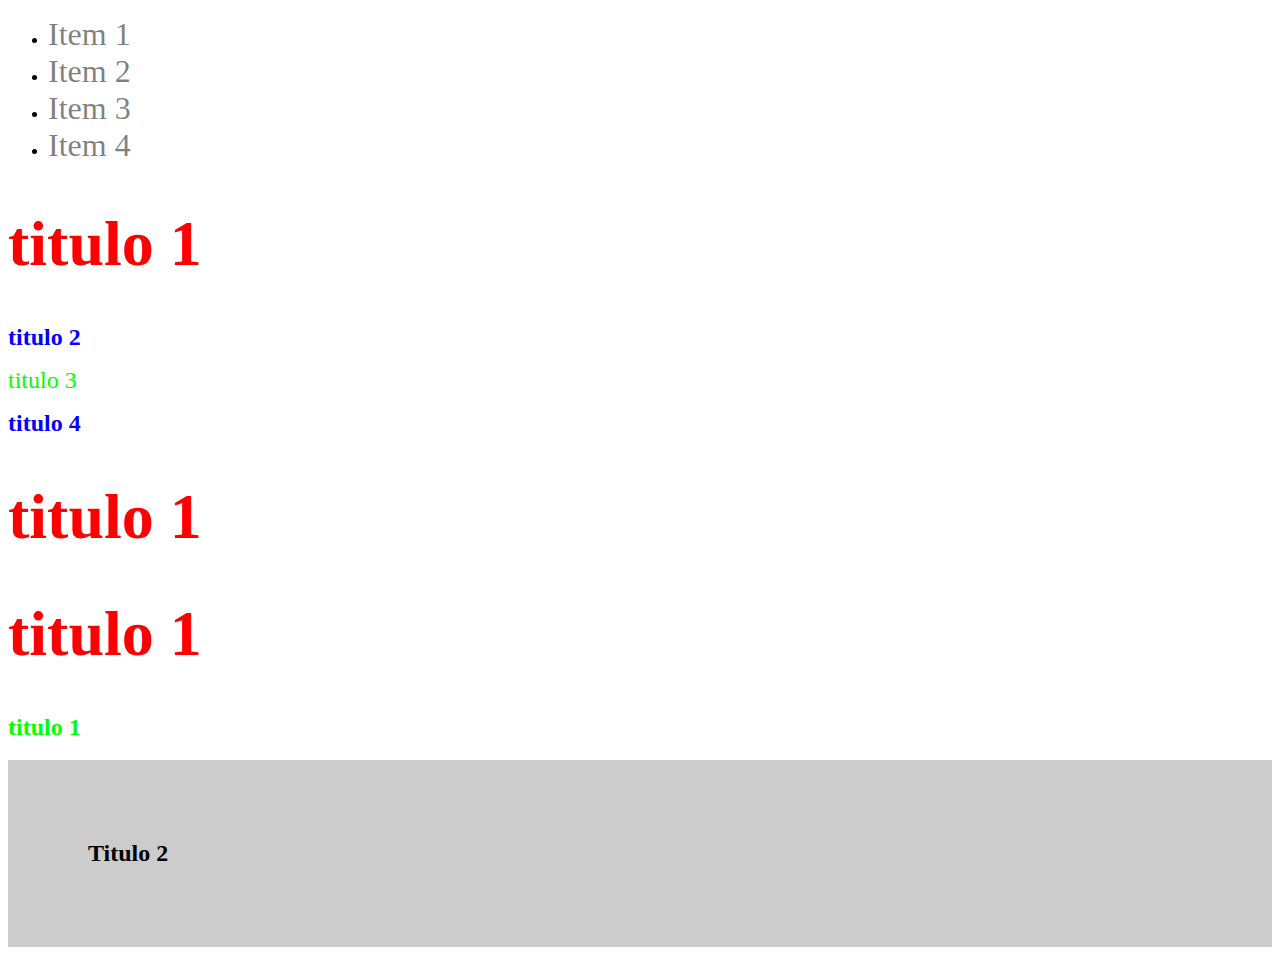
<file: codigos/css-intro.html>
<!DOCTYPE html>
<html lang="en">
<head>
  <meta charset="UTF-8">
  <meta name="viewport" content="width=device-width, initial-scale=1.0">
  <title>Introducao ao CSS</title>
  <link rel="stylesheet" type="text/css" href="css/estilos.css" />
  <style type="text/css">
    a {
      text-decoration: none;
      font-size: 32px;
      color: rgba(0, 0, 0, 0.5);
    }
    nav a:hover {      
      font-size: 64px;
      font-weight: bolder;
    }
    h1 {
      text-transform: uppercase;
    }
    h1#titulo-principal {
      font-size: 64px;
      color: #ff0000;
    }
    h1.titulo-par {
      color: #0000ff;
    }
    .negrito {
      font-weight: lighter;
    }
    h1 > div {
      font-size: 120px;
    }
    h1 + h2  {
      padding: 80px;
      background-color: #cccccc;
    }
  </style>
</head>
<body>

  <nav>
    <ul>
      <li><a href="">Item 1</a></li>
      <li><a class="negrito" href="">Item 2</a></li>
      <li><a href="">Item 3</a></li>
      <li><a class="negrito" href="">Item 4</a></li>
    </ul>    
  </nav>
  
  <h1 id="titulo-principal">Titulo 1</h1>
  <h1 class="titulo-par">Titulo 2</h1>
  <h1 class="negrito">Titulo 3</h1>
  <h1 class="titulo-par">Titulo 4</h1>
  
  <div>    
    <h1 id="titulo-principal">Titulo 1</h1>
    <span>      
      <h1 id="titulo-principal">Titulo 1</h1>
    </span>
  </div>

  <h1>Titulo 1</h1>
  <h2>Titulo 2</h2>

</body>
</html>
</file>
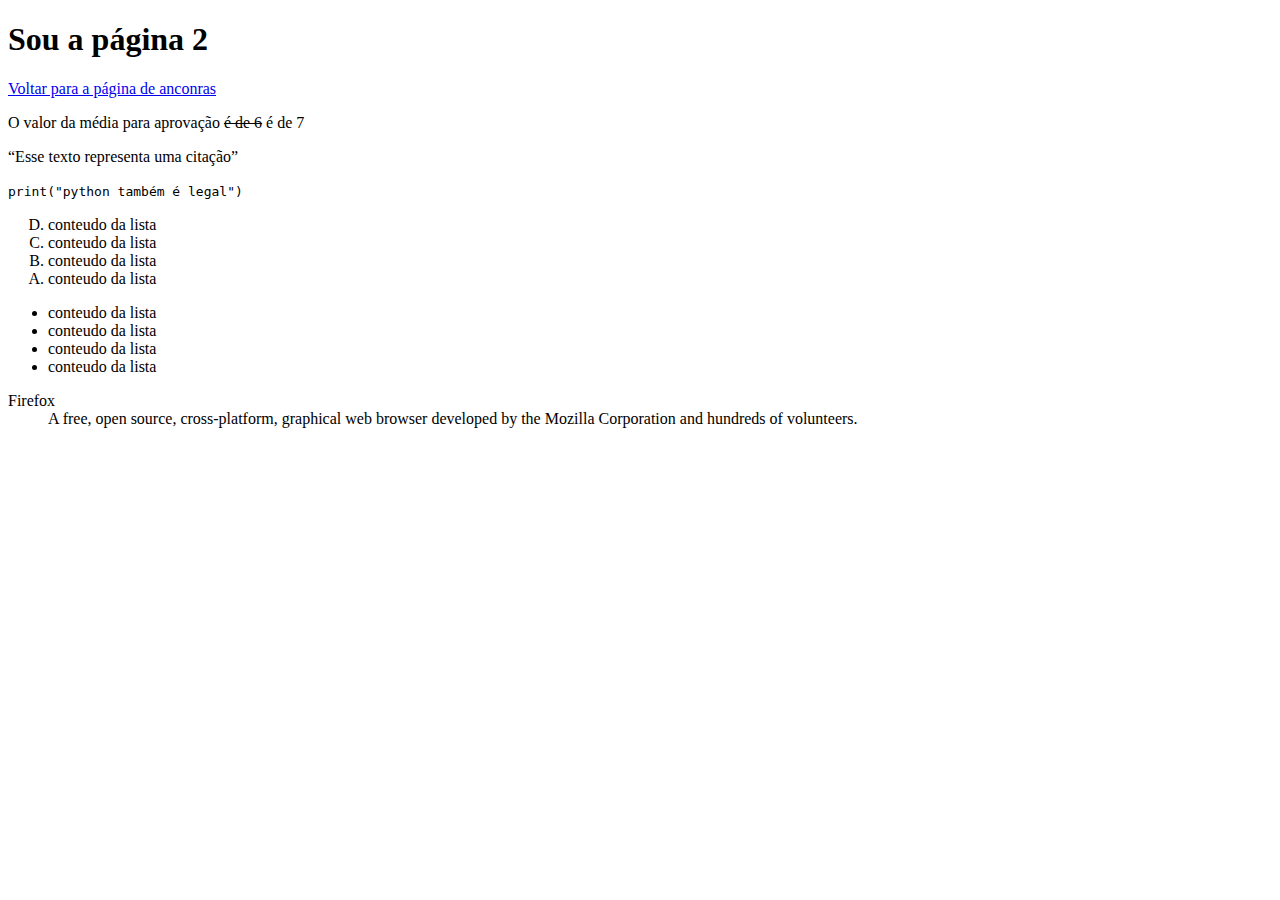
<file: codigos/pagina2.html>
<!DOCTYPE html>
<html lang="en">
<head>
  <meta charset="UTF-8">
  <meta name="viewport" content="width=device-width, initial-scale=1.0">
  <title>Página 2</title>
</head>
<body>
  <h1>Sou a página 2</h1>
  <a href="ancoras.html">Voltar para a página de anconras</a>

  <p>O valor da média para aprovação <s>é de 6</s> é de 7</p>
  <q>Esse texto representa uma citação</q>
  <p>
    <code>
      print("python também é legal")
    </code>
  </p>

  <ol type="A" reversed>
    <li>conteudo da lista</li>
    <li>conteudo da lista</li>
    <li>conteudo da lista</li>
    <li>conteudo da lista</li>
  </ol>
  
  <ul>
    <li>conteudo da lista</li>
    <li>conteudo da lista</li>
    <li>conteudo da lista</li>
    <li>conteudo da lista</li>

  </ul>

  <dl>
    <dt>Firefox</dt>
    <dd>
      A free, open source, cross-platform, graphical web browser developed by the
      Mozilla Corporation and hundreds of volunteers.
    </dd>
  </dl>

</body>
</html>
</file>
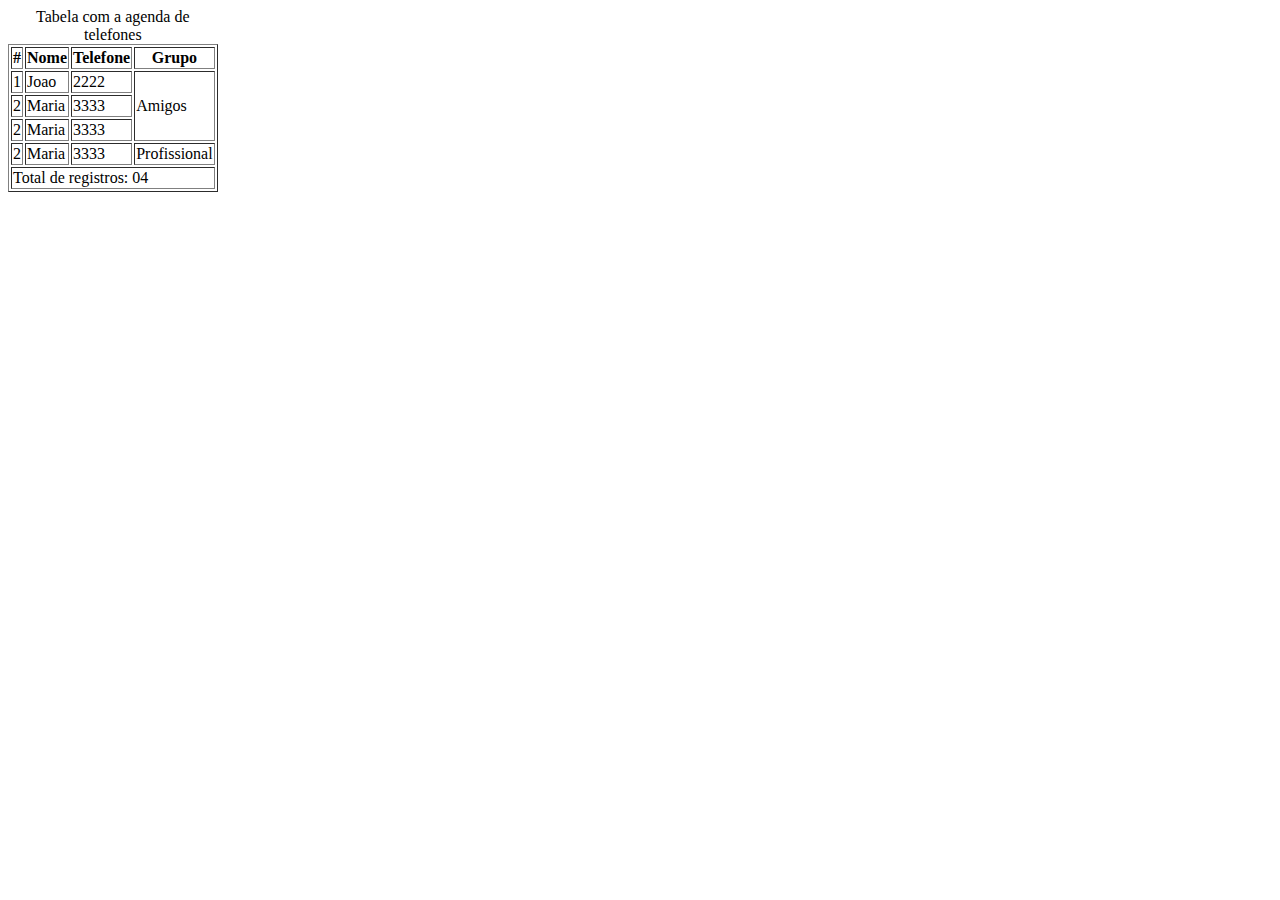
<file: codigos/tabelas.html>
<!DOCTYPE html>
<html lang="en">
<head>
  <meta charset="UTF-8">
  <meta name="viewport" content="width=device-width, initial-scale=1.0">
  <title>Tabelas</title>
</head>
<body>
  <table border="1">
    <caption>Tabela com a agenda de telefones</caption>
    <thead>
      <tr>
        <th>#</th>
        <th>Nome</th>
        <th>Telefone</th>
        <th>Grupo</th>
      </tr>
    </thead>
    <tfoot>
      <tr>
        <td colspan="4">Total de registros: 04</td>
      </tr>
    </tfoot>
    <tbody>
      <tr>
        <td>1</td>
        <td>Joao</td>
        <td>2222</td>
        <td rowspan="3">Amigos</td>
      </tr>
      <tr>
        <td>2</td>
        <td>Maria</td>
        <td>3333</td>
      </tr>
      <tr>
        <td>2</td>
        <td>Maria</td>
        <td>3333</td>
      </tr>
      <tr>
        <td>2</td>
        <td>Maria</td>
        <td>3333</td>
        <td>Profissional</td>
      </tr>
    </tbody>
  </table>
</body>
</html>
</file>
<file: codigos/css/estilos.css>
h1 {
  font-size: 24px;
  font-weight: bolder;
  color: #00ff00;
  text-transform: lowercase !important;
}
</file>
